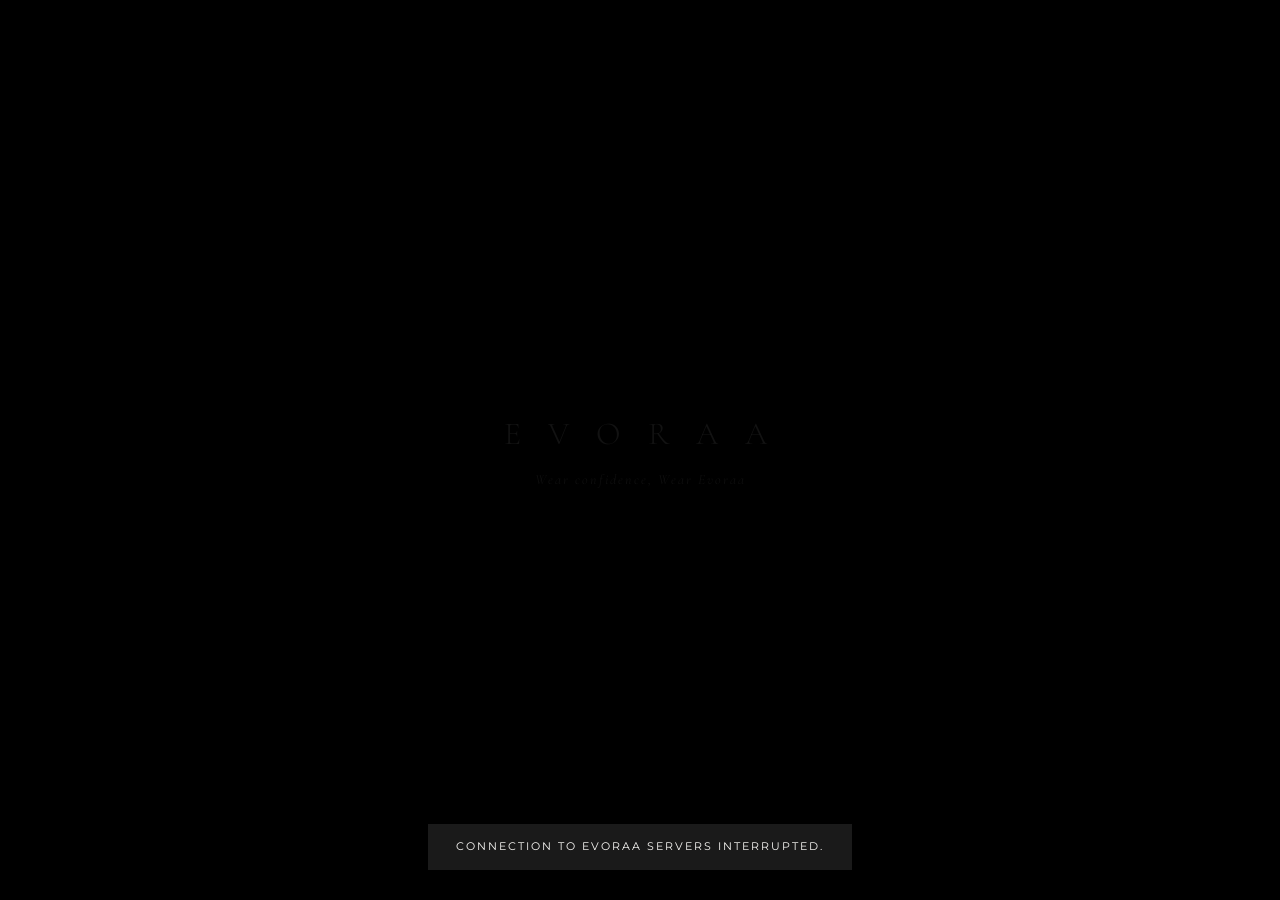
<file: index.html>
<!DOCTYPE html>
<html lang="en">

<head>
    <meta charset="UTF-8">
    <meta name="viewport" content="width=device-width, initial-scale=1.0">
    <meta name="description"
        content="EVORAA CLOTHING - Wear confidence, Wear Evoraa. Premium women's fashion, curated minimalist collections, dresses, skirts, sets, and denim.">
    <title>EVORAA CLOTHING | Wear confidence, Wear Evoraa</title>
    <!-- CSS Stylesheets -->
    <link rel="stylesheet" href="assets/style.css">
    <!-- FontAwesome Icon CDN -->
    <link rel="stylesheet" href="https://cdnjs.cloudflare.com/ajax/libs/font-awesome/6.4.0/css/all.min.css">
    <style>
        /* Cinematic Preloader styling */
        .editorial-preloader {
            position: fixed;
            top: 0;
            left: 0;
            width: 100vw;
            height: 100vh;
            z-index: 99999;
            display: flex;
            align-items: center;
            justify-content: center;
            background-color: #121212;
            color: #FAF9F6;
            font-family: 'Cormorant Garamond', serif;
            overflow: hidden;
            transition: visibility 0.8s;
        }

        @media (prefers-color-scheme: light) {
            .editorial-preloader {
                background-color: #FAF9F6;
                color: #121212;
            }
        }

        .preloader-content {
            text-align: center;
            z-index: 10002;
            opacity: 0;
            transform: translateY(20px);
            transition: opacity 1.2s cubic-bezier(0.25, 0.46, 0.45, 0.94), transform 1.2s cubic-bezier(0.25, 0.46, 0.45, 0.94);
        }

        .preloader-content.fade-in {
            opacity: 1;
            transform: translateY(0);
        }

        .preloader-content.fade-out {
            opacity: 0;
            transform: translateY(-20px);
            transition: opacity 0.6s ease, transform 0.6s ease;
        }

        .preloader-brand {
            font-size: 32px;
            font-weight: 300;
            letter-spacing: 10px;
            text-transform: uppercase;
            margin-bottom: 10px;
        }

        .preloader-slogan {
            font-size: 14px;
            font-style: italic;
            letter-spacing: 2px;
            opacity: 0.8;
        }

        .preloader-split-top,
        .preloader-split-bottom {
            position: absolute;
            left: 0;
            width: 100%;
            height: 50.5%;
            background-color: inherit;
            z-index: 10000;
            transition: transform 0.8s cubic-bezier(0.76, 0, 0.24, 1);
        }

        .preloader-split-top {
            top: 0;
            transform-origin: top;
        }

        .preloader-split-bottom {
            bottom: 0;
            transform-origin: bottom;
        }

        .editorial-preloader.split .preloader-split-top {
            transform: translateY(-100%);
        }

        .editorial-preloader.split .preloader-split-bottom {
            transform: translateY(100%);
        }

        .editorial-preloader.hidden {
            visibility: hidden;
            pointer-events: none;
        }
    </style>
</head>

<body>

    <!-- Cinematic Preloader Entrance -->
    <div id="editorial-preloader" class="editorial-preloader">
        <div class="preloader-content" id="preloader-content">
            <h1 class="preloader-brand">E V O R A A</h1>
            <p class="preloader-slogan">Wear confidence, Wear Evoraa</p>
        </div>
        <div class="preloader-split-top"></div>
        <div class="preloader-split-bottom"></div>
    </div>

    <!-- --- 1. TOP DYNAMIC ANNOUNCEMENT BAR --- -->
    <div class="announcement-bar" id="top-announcement-bar">
        <button class="slider-btn" id="prev-announcement-btn" aria-label="Previous announcement">
            <i class="fa-solid fa-chevron-left"></i>
        </button>
        <div class="announcement-container" id="announcement-slider">
            <!-- Rendered Dynamically via JS -->
            <div class="announcement-text active">WELCOME TO EVORAA CLOTHING</div>
        </div>
        <button class="slider-btn" id="next-announcement-btn" aria-label="Next announcement">
            <i class="fa-solid fa-chevron-right"></i>
        </button>
    </div>

    <!-- --- 2. HEADER NAVIGATION WRAPPER --- -->
    <header class="header-wrapper">
        <div class="container">
            <!-- Main Navbar (3 Columns: Left, Brand Name, Right) -->
            <div class="main-navbar">
                <div class="nav-left">
                    <button class="nav-icon-btn" id="hamburger-menu-btn" aria-label="Menu">
                        <i class="fa-solid fa-bars"></i>
                    </button>
                    <button class="nav-icon-btn" id="search-btn" aria-label="Search">
                        <i class="fa-solid fa-magnifying-glass"></i>
                    </button>
                </div>

                <div class="brand-logo-container">
                    <a href="#" id="brand-logo-link" aria-label="EVORAA Clothing">
                        <h1 class="brand-logo">EVORAA</h1>
                        <span class="brand-logo-sub">CLOTHING</span>
                    </a>
                </div>

                <div class="nav-right">
                    <button class="nav-icon-btn" id="profile-btn" aria-label="Profile">
                        <i class="fa-regular fa-user"></i>
                    </button>
                    <button class="nav-icon-btn" id="cart-btn" aria-label="Cart">
                        <i class="fa-solid fa-bag-shopping"></i>
                        <span class="badge" id="cart-count-badge">0</span>
                    </button>
                </div>
            </div>

            <!-- Secondary Category Page Sub-Navbar Menu -->
            <nav class="category-navbar">
                <div class="category-row">
                    <button class="category-link active" data-category="ALL">ALL</button>
                    <button class="category-link" data-category="DRESSES">DRESSES</button>
                    <button class="category-link" data-category="MAXI DRESSES">MAXI DRESSES</button>
                    <button class="category-link" data-category="PANTS">PANTS</button>
                    <button class="category-link" data-category="SKIRTS">SKIRTS</button>
                    <button class="category-link" data-category="SHIRTS">SHIRTS</button>
                    <button class="category-link" data-category="TOPS">TOPS</button>
                    <button class="category-link" data-category="SETS">SETS</button>
                    <button class="category-link" data-category="DENIM">DENIM</button>
                </div>
            </nav>
        </div>
    </header>

    <!-- --- 3. FLOATING MULTI-THEME TOGGLE BUTTON --- -->
    <button class="theme-toggle-floating" id="theme-toggle-btn" aria-label="Toggle theme">
        <i class="fa-solid fa-moon" id="theme-icon"></i>
    </button>

    <!-- --- 4. MAIN DYNAMIC VIEWS CONTAINER --- -->
    <main>
        <!-- A. STOREFRONT VIEW (Home Catalog & Hero) -->
        <section id="storefront-view" class="view-active">
            <!-- Elegant Slogan Hero Banner -->
            <section id="hero-carousel-section" class="hero-section">
                <div class="hero-overlay"></div>
                <div class="hero-content">
                    <p class="hero-slogan">"Wear confidence, Wear Evoraa"</p>
                    <h2 class="hero-title">CURATED MINIMALISM</h2>
                    <button class="hero-btn" id="hero-cta-btn">EXPLORE THE DROP</button>
                </div>
                <!-- Carousel images will be injected here -->
                <div class="hero-carousel" id="hero-carousel"></div>
            </section>

            <!-- Dynamic Product Grid Section -->
            <div class="storefront-section">
                <div class="container">
                    <div class="storefront-header">
                        <h3 class="storefront-title" id="active-collection-title">CURATED CATALOGUE</h3>
                        <div class="storefront-line"></div>
                    </div>

                    <!-- Search / Category Filters Active State Indicator -->
                    <div class="filter-status-bar view-hidden" id="filter-status-container">
                        <div>
                            Showing results for: <span id="filter-status-text" style="font-weight: 600;">Category</span>
                        </div>
                        <button class="clear-filter-btn" id="clear-all-filters-btn">
                            Clear Filter <i class="fa-solid fa-xmark" style="font-size: 10px;"></i>
                        </button>
                    </div>

                    <!-- Product Grid (Dynamic Items) -->
                    <div class="product-grid" id="main-product-grid">
                        <!-- Filled dynamically by JavaScript -->
                    </div>
                </div>
            </div>
        </section>

        <!-- B. CHECKOUT VIEW -->
        <section id="checkout-view" class="checkout-view" style="display: none;">
            <div class="container">
                <div class="checkout-grid">
                    <!-- Left: Shipping and Payment Form -->
                    <div class="checkout-details-form">
                        <h2 class="checkout-title">Secure Checkout</h2>

                        <!-- Guest Contact Information -->
                        <div class="checkout-section-title">Contact Information</div>
                        <div class="form-group">
                            <label for="checkout-email">Email Address</label>
                            <input type="email" id="checkout-email" class="input-premium" placeholder="name@example.com"
                                required>
                        </div>
                        <div class="form-group">
                            <label for="checkout-phone">Phone Number</label>
                            <input type="tel" id="checkout-phone" class="input-premium"
                                placeholder="e.g. +94 77 123 4567" required>
                        </div>

                        <!-- Delivery Details -->
                        <div class="checkout-section-title" style="margin-top: 30px;">Shipping Details</div>
                        <div class="form-group">
                            <label for="checkout-name">Full Name</label>
                            <input type="text" id="checkout-name" class="input-premium"
                                placeholder="Enter your full name" required>
                        </div>
                        <div class="form-group">
                            <label for="checkout-address">Delivery Address</label>
                            <input type="text" id="checkout-address" class="input-premium"
                                placeholder="Street Address, Apartment, Suite" required>
                        </div>
                        <div class="form-grid-row" style="display: grid; grid-template-columns: 1fr 1fr; gap: 20px;">
                            <div class="form-group">
                                <label for="checkout-city">City</label>
                                <input type="text" id="checkout-city" class="input-premium"
                                    placeholder="Colombo, Kandy etc." required>
                            </div>
                            <div class="form-group">
                                <label for="checkout-zip">Postal/Zip Code</label>
                                <input type="text" id="checkout-zip" class="input-premium" placeholder="10100">
                            </div>
                        </div>

                        <!-- Shipping Method Selection -->
                        <div class="checkout-section-title" style="margin-top: 30px;">Shipping Method (Sri Lanka
                            Islandwide)</div>
                        <div class="shipping-method-box active" id="ship-standard-btn" data-rate="350">
                            <div class="shipping-method-header"
                                style="display: flex; justify-content: space-between; font-weight: 600; margin-bottom: 5px;">
                                <span>Standard Delivery</span>
                                <span>350 LKR</span>
                            </div>
                            <div class="shipping-method-desc" style="font-size: 11px; color: var(--color-text-muted);">
                                Islandwide deliveries within 2-4 business days. (Free for orders over 15,000 LKR)</div>
                        </div>
                        <div class="shipping-method-box" id="ship-express-btn" data-rate="700"
                            style="margin-top: 15px;">
                            <div class="shipping-method-header"
                                style="display: flex; justify-content: space-between; font-weight: 600; margin-bottom: 5px;">
                                <span>Express Overnight</span>
                                <span>700 LKR</span>
                            </div>
                            <div class="shipping-method-desc" style="font-size: 11px; color: var(--color-text-muted);">
                                Priority shipping. Delivered next day. (Free for orders over 15,000 LKR)</div>
                        </div>

                        <!-- Payment Method Selection -->
                        <div class="checkout-section-title" style="margin-top: 30px;">Payment Method</div>
                        <div class="payment-method-box active" id="pay-cod-btn" data-method="COD">
                            <div class="payment-method-header" style="font-weight: 600; margin-bottom: 5px;">
                                <span>Cash on Delivery (COD)</span>
                            </div>
                            <div class="payment-method-desc" style="font-size: 11px; color: var(--color-text-muted);">
                                Pay with cash upon delivery of your garments.</div>
                        </div>
                        <div class="payment-method-box" id="pay-transfer-btn" data-method="Bank Transfer"
                            style="margin-top: 15px;">
                            <div class="payment-method-header" style="font-weight: 600; margin-bottom: 5px;">
                                <span>Bank Transfer / Deposit</span>
                            </div>
                            <div class="payment-method-desc" style="font-size: 11px; color: var(--color-text-muted);">
                                Transfer to our bank account. You can track your order and upload the receipt slip.
                            </div>
                        </div>

                        <!-- Bank Details Panel -->
                        <div class="bank-info-panel" id="bank-details-panel"
                            style="display: none; background-color: var(--color-surface); border: 1px solid var(--color-border); padding: 20px; margin-top: 15px;">
                            <div class="bank-detail-row"
                                style="display: flex; justify-content: space-between; font-size: 12px; margin-bottom: 8px;">
                                <span><strong>Bank:</strong> HNB Bank PLC</span>
                                <span><strong>Account Name:</strong> EVORAA CLOTHING</span>
                            </div>
                            <div class="bank-detail-row"
                                style="display: flex; justify-content: space-between; font-size: 12px;">
                                <span><strong>Account No:</strong> 0920194857391</span>
                                <span><strong>Branch:</strong> Colombo Head Office</span>
                            </div>
                        </div>

                        <!-- Place Order Button -->
                        <button class="btn-premium" id="complete-checkout-btn" style="margin-top: 35px; width: 100%;">
                            PLACE ORDER
                        </button>
                    </div>

                    <!-- Right: Sticky Summary Box -->
                    <div class="checkout-summary-container">
                        <div class="order-summary-box"
                            style="background-color: var(--color-surface); border: 1px solid var(--color-border); padding: 30px; position: sticky; top: 100px;">
                            <h3 class="checkout-section-title" style="margin-bottom: 25px;">Order Summary</h3>

                            <!-- Summary Item Rows (Dynamic list) -->
                            <div id="checkout-summary-items-list" style="margin-bottom: 20px;">
                                <!-- Filled by JS -->
                            </div>

                            <!-- Calculations breakdown -->
                            <div class="checkout-summary-item"
                                style="display: flex; justify-content: space-between; font-size: 13px; margin-bottom: 12px;">
                                <span>Subtotal</span>
                                <span id="checkout-calc-subtotal">0 LKR</span>
                            </div>
                            <div class="checkout-summary-item"
                                style="display: flex; justify-content: space-between; font-size: 13px; margin-bottom: 12px;">
                                <span>Shipping & Delivery</span>
                                <span id="checkout-calc-shipping">350 LKR</span>
                            </div>
                            <div class="checkout-summary-item total"
                                style="display: flex; justify-content: space-between; font-size: 16px; font-weight: 600; border-top: 1px solid var(--color-border); padding-top: 15px; margin-top: 15px;">
                                <span>Total</span>
                                <span id="checkout-calc-total" style="color: hsl(var(--hsl-accent-dark));">0 LKR</span>
                            </div>
                        </div>
                    </div>
                </div>
            </div>
        </section>

        <!-- B2. CHECKOUT SUCCESS VIEW -->
        <section id="checkout-success-view" class="checkout-success-section" style="display: none; padding: 80px 0;">
            <div class="container" style="max-width: 600px; text-align: center;">
                <i class="fa-regular fa-circle-check"
                    style="font-size: 50px; color: hsl(var(--hsl-accent)); margin-bottom: 20px;"></i>
                <h2 class="storefront-title" style="font-size: 32px; margin-bottom: 15px;">Thank You for Your Order</h2>
                <p style="font-size: 14px; color: hsl(var(--hsl-text-secondary)); margin-bottom: 30px;">
                    We have successfully registered your luxury garment selection. An order tracking hash has been
                    generated for you.
                </p>
                <div
                    style="background-color: var(--color-surface); border: 1px solid var(--color-border); padding: 25px; margin-bottom: 30px;">
                    <div
                        style="font-size: 11px; text-transform: uppercase; letter-spacing: 2px; color: hsl(var(--hsl-text-secondary)); margin-bottom: 8px;">
                        Order Reference Hash</div>
                    <div id="success-order-hash"
                        style="font-family: monospace; font-size: 16px; font-weight: bold; color: hsl(var(--hsl-accent-dark)); letter-spacing: 1px;">
                        -</div>
                </div>

                <div id="success-transfer-instructions"
                    style="display: none; background-color: var(--color-surface); border: 1px solid var(--color-border); padding: 25px; margin-bottom: 30px; text-align: left;">
                    <h3
                        style="font-family: var(--font-serif-lux); font-size: 18px; margin-bottom: 15px; text-transform: uppercase; letter-spacing: 1px;">
                        Bank Deposit Instructions</h3>
                    <p
                        style="font-size: 12px; line-height: 1.6; margin-bottom: 15px; color: hsl(var(--hsl-text-secondary));">
                        Please deposit/transfer the total amount to the account below, quoting your order hash
                        reference. Once complete, upload your slip below or via the Order Tracker.
                    </p>
                    <div style="font-size: 12px; line-height: 1.8; margin-bottom: 15px;">
                        <div><strong>Bank:</strong> HNB Bank PLC</div>
                        <div><strong>Account Name:</strong> EVORAA CLOTHING</div>
                        <div><strong>Account No:</strong> 0920194857391</div>
                    </div>

                    <!-- Directly upload slip here -->
                    <div
                        style="border: 1px dashed hsl(var(--hsl-accent)); padding: 20px; text-align: center; cursor: pointer; position: relative;">
                        <i class="fa-solid fa-cloud-arrow-up"
                            style="font-size: 20px; margin-bottom: 8px; color: hsl(var(--hsl-accent));"></i>
                        <div style="font-size: 12px; font-weight: 500;">Upload Transfer Receipt Slip</div>
                        <input type="file" id="success-receipt-upload"
                            style="position: absolute; top:0; left:0; width:100%; height:100%; opacity:0; cursor:pointer;"
                            accept="image/*,application/pdf">
                        <div id="success-receipt-filename"
                            style="font-size: 11px; margin-top: 5px; color: hsl(var(--hsl-accent-dark)); font-weight: 600;">
                        </div>
                    </div>
                    <button class="btn-premium" id="success-submit-receipt-btn"
                        style="margin-top: 15px; font-size: 10px; padding: 10px 0;">SUBMIT RECEIPT</button>
                    <div id="success-receipt-msg"
                        style="margin-top: 10px; font-size: 12px; font-weight: 600; text-align: center;"></div>
                </div>

                <button class="btn-premium" id="success-home-btn" style="width: 100%;">CONTINUE SHOPPING</button>
            </div>
        </section>

        <!-- C. CONTACT PAGE -->
        <section id="contact-view" class="contact-section" style="display: none; padding: 60px 0;">
            <div class="container">
                <div
                    style="max-width: 900px; margin: 0 auto; background-color: var(--color-surface); border: 1px solid var(--color-border); padding: 40px;">
                    <div class="contact-grid"
                        style="display: grid; grid-template-columns: repeat(auto-fit, minmax(280px, 1fr)); gap: 40px;">
                        <div class="contact-info-box">
                            <h2 class="storefront-title" style="text-align: left; margin-bottom: 20px;">Get In Touch
                            </h2>
                            <div class="contact-info-detail" style="margin-bottom: 20px;">
                                <p style="font-weight: 600; margin-bottom: 5px; color: hsl(var(--hsl-text-primary));">
                                    EMAIL INQUIRIES</p>
                                <p>contact@evoraa.lk</p>
                            </div>
                            <div class="contact-info-detail" style="margin-bottom: 20px;">
                                <p style="font-weight: 600; margin-bottom: 5px; color: hsl(var(--hsl-text-primary));">
                                    CUSTOMER SERVICE HOURS</p>
                                <p>Monday to Saturday: 9:00 AM - 6:00 PM (IST)</p>
                            </div>
                            <div class="contact-info-detail">
                                <p style="font-weight: 600; margin-bottom: 5px; color: hsl(var(--hsl-text-primary));">
                                    LOCATION</p>
                                <p>Jeyawardenapura Kotte, Colombo</p>
                            </div>
                        </div>

                        <form id="contact-form" class="discount-form" style="margin: 0;">
                            <h3
                                style="font-family: var(--font-serif-lux); font-size: 20px; margin-bottom: 20px; text-transform: uppercase;">
                                Send a Message</h3>
                            <div class="form-group" style="margin-bottom: 15px;">
                                <label for="contact-name"
                                    style="display: block; font-size: 11px; margin-bottom: 6px; color: var(--color-text-muted);">Name</label>
                                <input type="text" id="contact-name" class="input-premium" required>
                            </div>
                            <div class="form-group" style="margin-bottom: 15px;">
                                <label for="contact-email"
                                    style="display: block; font-size: 11px; margin-bottom: 6px; color: var(--color-text-muted);">Email
                                    Address</label>
                                <input type="email" id="contact-email" class="input-premium" required>
                            </div>
                            <div class="form-group" style="margin-bottom: 20px;">
                                <label for="contact-message"
                                    style="display: block; font-size: 11px; margin-bottom: 6px; color: var(--color-text-muted);">Your
                                    Message</label>
                                <textarea id="contact-message" class="input-premium" rows="5"
                                    placeholder="How can we assist you?" style="resize: none;" required></textarea>
                            </div>
                            <button class="btn-premium" type="submit">SUBMIT ENQUIRY</button>
                        </form>
                    </div>
                </div>
            </div>
        </section>

        <!-- E. ACCOUNT DASHBOARD -->
        <section id="account-view" style="display: none; padding: 60px 0; min-height: 60vh;">
            <div class="container" id="account-view-inner">
                <!-- Rendered dynamically by renderAccountDashboard() -->
            </div>
        </section>

        <!-- D. POLICY PAGE -->
        <section id="policy-view" class="policy-section" style="display: none; padding: 60px 0;">
            <div class="container">
                <div class="policy-card-box"
                    style="background-color: var(--color-surface); border: 1px solid var(--color-border); padding: 40px; max-width: 900px; margin: 0 auto;">
                    <h2 class="storefront-title" style="margin-bottom: 35px; text-align: center;">Returns & Exchanges
                    </h2>

                    <div class="policy-block" style="margin-bottom: 25px;">
                        <h3 class="policy-subtitle"
                            style="font-family: var(--font-serif-lux); font-size: 18px; margin-bottom: 10px;">1. Our
                            Philosophy</h3>
                        <p class="policy-text"
                            style="font-size: 13px; color: hsl(var(--hsl-text-secondary)); line-height: 1.7;">
                            At EVORAA CLOTHING, we strive for visual excellence and premium comfort. If a garment does
                            not meet your expectations in sizing or visual feel, we are happy to facilitate an exchange
                            or refund under the guidelines below.
                        </p>
                    </div>

                    <div class="policy-block" style="margin-bottom: 25px;">
                        <h3 class="policy-subtitle"
                            style="font-family: var(--font-serif-lux); font-size: 18px; margin-bottom: 10px;">2. Time
                            Frame for Returns</h3>
                        <p class="policy-text"
                            style="font-size: 13px; color: hsl(var(--hsl-text-secondary)); line-height: 1.7;">
                            Item returns and exchanges must be requested within **7 calendar days** of the delivery
                            date. Items received beyond this window are eligible for store credit at the discretion of
                            management.
                        </p>
                    </div>

                    <div class="policy-block" style="margin-bottom: 25px;">
                        <h3 class="policy-subtitle"
                            style="font-family: var(--font-serif-lux); font-size: 18px; margin-bottom: 10px;">3.
                            Eligible Garment Condition</h3>
                        <p class="policy-text"
                            style="font-size: 13px; color: hsl(var(--hsl-text-secondary)); line-height: 1.7;">
                            All returned items must be unworn, unwashed, unaltered, and completely free of cosmetic
                            marks, perfumes, or deodorants. Items must retain their original tags, label seals, and
                            designer packaging.
                        </p>
                    </div>

                    <div class="policy-block">
                        <h3 class="policy-subtitle"
                            style="font-family: var(--font-serif-lux); font-size: 18px; margin-bottom: 10px;">4. Process
                            for Exchange</h3>
                        <p class="policy-text"
                            style="font-size: 13px; color: hsl(var(--hsl-text-secondary)); line-height: 1.7;">
                            To initiate an exchange, please email our support at **contact@evoraa.lk** with your Order
                            ID and size preference. Courier collection for Colombo orders will be coordinated by our
                            logistics partners. For islandwide orders, customers must ship the item back to our Rosmead
                            Place showroom.
                        </p>
                    </div>
                </div>
            </div>
        </section>
    </main>

    <!-- --- 5. PREMIUM BRAND FOOTER --- -->
    <footer>
        <div class="container">
            <div class="footer-grid">
                <div>
                    <h4 class="footer-title">EVORAA CLOTHING</h4>
                    <p style="font-size: 12px; line-height: 1.8; margin-bottom: 15px;">
                        An elite editorial label crafting modern minimalist garments to wear confidence. Engineered in
                        Sri Lanka for global luxury.
                    </p>
                    <div style="display: flex; gap: 15px;">
                        <a href="https://www.instagram.com/evoraa.clothing?igsh=ZXFlMGwxem55cm8%3D&utm_source=qr" aria-label="Instagram" target="_blank" rel="noopener noreferrer"><i class="fa-brands fa-instagram"></i></a>
                        <a href="#" aria-label="Facebook"><i class="fa-brands fa-facebook-f"></i></a>
                        <a href="https://wa.me/94750561150" aria-label="WhatsApp" target="_blank" rel="noopener noreferrer"><i class="fa-brands fa-whatsapp"></i></a>
                    </div>
                </div>
                <div>
                    <h4 class="footer-title">COLLECTIONS</h4>
                    <ul class="footer-links" id="footer-categories-list">
                        <li><a href="#" class="footer-cat-trigger" data-category="DRESSES">DRESSES</a></li>
                        <li><a href="#" class="footer-cat-trigger" data-category="MAXI DRESSES">MAXI DRESSES</a></li>
                        <li><a href="#" class="footer-cat-trigger" data-category="SETS">SETS & CLASSICS</a></li>
                        <li><a href="#" class="footer-cat-trigger" data-category="DENIM">PREMIUM DENIM</a></li>
                    </ul>
                </div>
                <div>
                    <h4 class="footer-title">SUPPORT</h4>
                    <ul class="footer-links">
                        <li><a href="#" id="footer-link-contact">Contact Us</a></li>
                        <li><a href="#" id="footer-link-policy">Returns & Exchanges</a></li>
                        <li><a href="#">Size Guides</a></li>
                        <li><a href="#">FAQ</a></li>
                    </ul>
                </div>
            </div>
            <div class="footer-bottom">
                <p>&copy; 2026 EVORAA CLOTHING. Curated in Sri Lanka. All Rights Reserved.</p>
            </div>
        </div>
    </footer>

    <!-- --- 5B. DRAWER MODAL: SLIDE-OUT NAVIGATION MENU --- -->
    <div class="menu-overlay" id="hamburger-menu-overlay">
        <div class="menu-drawer">
            <div class="menu-header">
                <h3 class="menu-title">EVORAA</h3>
                <button class="menu-close-btn" id="hamburger-menu-close-btn" aria-label="Close menu">
                    <i class="fa-solid fa-xmark"></i>
                </button>
            </div>
            <nav class="menu-links">
                <a href="#" class="menu-link-item" data-action="home">Home</a>
                <div class="menu-divider"></div>
                <div class="menu-group">
                    <span class="menu-group-title">Shop</span>
                    <div class="menu-group-links">
                        <a href="#" class="menu-link-item sub-link" data-category="ALL">Shop All</a>
                        <a href="#" class="menu-link-item sub-link" data-category="DRESSES">Dresses</a>
                        <a href="#" class="menu-link-item sub-link" data-category="MAXI DRESSES">Maxi Dresses</a>
                        <a href="#" class="menu-link-item sub-link" data-category="SHIRTS">Shirts</a>
                        <a href="#" class="menu-link-item sub-link" data-category="SKIRTS">Skirts</a>
                        <a href="#" class="menu-link-item sub-link" data-category="PANTS">Pants</a>
                        <a href="#" class="menu-link-item sub-link" data-category="TOPS">Tops</a>
                    </div>
                </div>
                <div class="menu-divider"></div>
                <a href="#" class="menu-link-item" data-action="new-arrivals">New Arrivals</a>
            </nav>
        </div>
    </div>

    <!-- --- 6. DRAWER MODAL: SLIDE-OUT SHOPPING CART --- -->
    <div class="cart-overlay" id="shopping-cart-overlay">
        <div class="cart-drawer">
            <div class="cart-header">
                <h3 class="cart-title">SHOPPING BAG</h3>
                <button class="cart-close-btn" id="shopping-cart-close-btn" aria-label="Close cart">
                    <i class="fa-solid fa-xmark"></i>
                </button>
            </div>
            <!-- Cart Items Grid List -->
            <div class="cart-items-container" id="cart-drawer-items-list">
                <!-- Filled dynamically by JS -->
            </div>

            <div class="cart-footer">
                <div class="cart-summary-row">
                    <span class="cart-summary-label">Subtotal</span>
                    <span class="cart-summary-value" id="cart-drawer-subtotal">0 LKR</span>
                </div>
                <button class="btn-premium" id="cart-drawer-checkout-btn" style="width: 100%;">
                    PROCEED TO CHECKOUT
                </button>
            </div>
        </div>
    </div>

    <!-- --- 6C. MODAL: FULL-SCREEN PREMIUM SEARCH OVERLAY --- -->
    <div class="search-overlay" id="search-overlay-modal">
        <div class="search-container">
            <button class="close-search-btn" id="search-close-btn" aria-label="Close search">
                <i class="fa-solid fa-xmark"></i>
            </button>
            <div class="search-input-wrapper">
                <i class="fa-solid fa-magnifying-glass search-input-icon"></i>
                <input type="text" id="search-input-field" class="search-input" placeholder="SEARCH FOR APPAREL..."
                    autocomplete="off">
            </div>
            <div class="search-suggestions">
                <p class="suggestions-title">Trending Searches</p>
                <div class="suggestions-tags">
                    <button class="suggestion-tag" data-tag="Linen">Linen</button>
                    <button class="suggestion-tag" data-tag="Maxi Dress">Maxi Dress</button>
                    <button class="suggestion-tag" data-tag="Denim">Denim</button>
                    <button class="suggestion-tag" data-tag="Knit Set">Knit Set</button>
                </div>
            </div>
        </div>
    </div>

    <!-- --- 7. MODAL: DYNAMIC PRODUCT DETAIL QUICKVIEW --- -->
    <div class="detail-modal" id="product-quickview-modal">
        <div class="detail-card">
            <button class="close-modal-btn" id="quickview-close-btn" aria-label="Close details">
                <i class="fa-solid fa-xmark"></i>
            </button>
            <!-- Left Side: Image Gallery -->
            <div class="detail-gallery">
                <img src="assets/logo.png" class="detail-gallery-main" id="quickview-main-image" alt="Product view">
                <div class="detail-gallery-nav" id="quickview-gallery-nav">
                    <!-- Dots loaded by JS -->
                </div>
            </div>
            <!-- Right Side: Product Details & Controls -->
            <div class="detail-info">
                <span class="detail-category" id="quickview-category">DRESSES</span>
                <h2 class="detail-title" id="quickview-name">Minimal Ribbed Knit Dress</h2>

                <div class="detail-price-box" id="quickview-price-container">
                    <!-- Loaded dynamically -->
                </div>

                <p class="detail-description" id="quickview-desc">
                    Meticulously crafted from high-end ribbed fabric. Fits close to the body, accentuating the waist.
                    Generous side slits for seamless movements.
                </p>

                <!-- Size Selector Box -->
                <div class="size-section-header">
                    <span class="size-title">Select Size</span>
                    <button class="size-guide-trigger" id="quickview-size-guide-link">Size Guide</button>
                </div>
                <div class="size-selector-grid" id="quickview-size-selector">
                    <!-- Filled by JS -->
                </div>

                <!-- Action buttons -->
                <div class="detail-actions">
                    <button class="btn-premium" id="quickview-add-to-cart-btn" style="flex-grow: 1;">
                        ADD TO BAG
                    </button>
                </div>
            </div>
        </div>
    </div>

    <!-- --- 8. MODAL: SIZE GUIDE DETAILS --- -->
    <div class="size-guide-modal" id="size-guide-modal-container">
        <div class="size-guide-card">
            <div style="display: flex; justify-content: space-between; align-items: center; margin-bottom: 25px;">
                <h2 class="size-guide-title" style="margin-bottom: 0;">Size Chart</h2>
                <button class="cart-close-btn" id="size-guide-close-btn">
                    <i class="fa-solid fa-xmark"></i>
                </button>
            </div>
            <table class="size-guide-table" style="width: 100%; border-collapse: collapse; margin-bottom: 20px;">
                <thead>
                    <tr style="border-bottom: 2px solid var(--color-border); text-align: left;">
                        <th style="padding: 10px 0;">Size</th>
                        <th style="padding: 10px 0;">Bust (inches)</th>
                        <th style="padding: 10px 0;">Waist (inches)</th>
                        <th style="padding: 10px 0;">Hips (inches)</th>
                    </tr>
                </thead>
                <tbody>
                    <tr style="border-bottom: 1px solid var(--color-border);">
                        <td style="padding: 12px 0;"><strong>XS</strong></td>
                        <td>31" - 32"</td>
                        <td>24" - 25"</td>
                        <td>34" - 35"</td>
                    </tr>
                    <tr style="border-bottom: 1px solid var(--color-border);">
                        <td style="padding: 12px 0;"><strong>S</strong></td>
                        <td>33" - 34"</td>
                        <td>26" - 27"</td>
                        <td>36" - 37"</td>
                    </tr>
                    <tr style="border-bottom: 1px solid var(--color-border);">
                        <td style="padding: 12px 0;"><strong>M</strong></td>
                        <td>35" - 36"</td>
                        <td>28" - 29"</td>
                        <td>38" - 39"</td>
                    </tr>
                    <tr style="border-bottom: 1px solid var(--color-border);">
                        <td style="padding: 12px 0;"><strong>L</strong></td>
                        <td>37" - 38"</td>
                        <td>30" - 31"</td>
                        <td>40" - 41"</td>
                    </tr>
                    <tr style="border-bottom: none;">
                        <td style="padding: 12px 0;"><strong>XL</strong></td>
                        <td>39" - 40"</td>
                        <td>32" - 33"</td>
                        <td>42" - 43"</td>
                    </tr>
                </tbody>
            </table>
            <p class="size-guide-note" style="font-size: 11px; color: var(--color-text-muted);">
                * Note: Garments are made from stretch fabrics and premium custom blends. Sizing conforms to standard
                international size guides.
            </p>
        </div>
    </div>

    <!-- --- 9. MODAL: USER ACCOUNT / ORDER TRACKING PANEL --- -->
    <!-- MODAL: ACCOUNT PORTAL (LOGIN / REGISTER) -->
    <div class="profile-modal" id="profile-modal-container">
        <div class="profile-card"
            style="background-color: var(--color-surface); border: 1px solid var(--color-border); padding: 40px; max-width: 500px; width: 90%; margin: 0 auto; position: relative;">
            <button class="close-modal-btn" id="profile-close-btn">
                <i class="fa-solid fa-xmark"></i>
            </button>
            <h2
                style="font-family: var(--font-serif-lux); font-size: 24px; text-transform: uppercase; margin-bottom: 25px; letter-spacing: 1px; text-align: center;">
                Account Portal</h2>
            <div class="tab-switcher" style="display: flex; justify-content: center; margin-bottom: 20px;">
                <button class="tab-btn active" data-tab="login" style="margin-right: 10px;">Login</button>
                <button class="tab-btn" data-tab="register">Register</button>
            </div>
            <!-- Login Form -->
            <form id="login-form" class="auth-form" style="display: block;">
                <div class="form-group" style="margin-bottom: 15px;">
                    <label for="login-email"
                        style="display: block; font-size: 12px; margin-bottom: 6px; color: var(--color-text-muted);">Email</label>
                    <input type="email" id="login-email" class="input-premium" required placeholder="you@example.com"
                        style="font-family: var(--font-sans);">
                </div>
                <div class="form-group" style="margin-bottom: 15px;">
                    <label for="login-password"
                        style="display: block; font-size: 12px; margin-bottom: 6px; color: var(--color-text-muted);">Password</label>
                    <input type="password" id="login-password" class="input-premium" required placeholder="••••••••"
                        style="font-family: var(--font-sans);">
                </div>
                <button class="btn-premium" type="submit">Log In</button>
                <div id="login-error-msg"
                    style="margin-top: 10px; color: var(--color-error); font-size: 12px; display:none;"></div>
            </form>
            <!-- Register Form -->
            <form id="register-form" class="auth-form" style="display: none;">
                <div class="form-group" style="margin-bottom: 15px;">
                    <label for="register-name"
                        style="display: block; font-size: 12px; margin-bottom: 6px; color: var(--color-text-muted);">Full
                        Name</label>
                    <input type="text" id="register-name" class="input-premium" required placeholder="John Doe"
                        style="font-family: var(--font-sans);">
                </div>
                <div class="form-group" style="margin-bottom: 15px;">
                    <label for="register-email"
                        style="display: block; font-size: 12px; margin-bottom: 6px; color: var(--color-text-muted);">Email</label>
                    <input type="email" id="register-email" class="input-premium" required placeholder="you@example.com"
                        style="font-family: var(--font-sans);">
                </div>
                <div class="form-group" style="margin-bottom: 15px;">
                    <label for="register-password"
                        style="display: block; font-size: 12px; margin-bottom: 6px; color: var(--color-text-muted);">Password</label>
                    <input type="password" id="register-password" class="input-premium" required placeholder="••••••••"
                        style="font-family: var(--font-sans);">
                </div>
                <button class="btn-premium" type="submit">Create Account</button>
                <div id="register-success-msg"
                    style="margin-top: 10px; color: var(--color-success); font-size: 12px; display:none;"></div>
            </form>
        </div>
    </div>

    <!-- --- 10. MODAL: NEW VISITOR DISCOUNT EMAIL POPUP --- -->
    <div class="discount-modal" id="new-visitor-popup">
        <div class="discount-card">
            <button class="close-modal-btn" id="discount-popup-close-btn" aria-label="Dismiss offer">
                <i class="fa-solid fa-xmark"></i>
            </button>
            <div class="discount-subtitle">EXCLUSIVE INVITATION</div>
            <h2 class="discount-title">Receive 10% Off Your Initial Order</h2>
            <p class="discount-desc">
                Subscribe to the EVORAA drops mailing list to unlock an immediate 10% discount coupon code and early
                access previews to weekly garments release.
            </p>

            <!-- Signup form view -->
            <form id="visitor-discount-form" class="discount-form">
                <div class="form-group">
                    <label for="visitor-email-input">Your Email Address</label>
                    <input type="email" id="visitor-email-input" class="input-premium" placeholder="name@domain.com"
                        required>
                </div>
                <button class="btn-premium" type="submit">UNWRAP EXCLUSIVE OFFER</button>
            </form>

            <!-- Success Coupon view -->
            <div class="discount-success-view" id="visitor-discount-success-view">
                <i class="fa-regular fa-circle-check success-icon"></i>
                <h3 class="discount-title" style="font-size: 22px; margin-bottom: 5px;">Verification Complete!</h3>
                <p class="discount-desc">Your coupon code has been generated. We've also simulated a confirmation
                    welcome letter in your email inbox.</p>
                <div class="coupon-box" id="discount-coupon-code-text">WELCOME10</div>
                <button class="btn-premium" id="discount-apply-shop-btn" style="width: 100%;">APPLY & SHOP NOW</button>
            </div>
        </div>
    </div>

    <!-- Core Script -->
    <script src="assets/app.js"></script>

    <!-- Live Chat Widget (Tawk.to) -->
    <!--
        SETUP INSTRUCTIONS:
        1. Go to https://www.tawk.to and create a free account
        2. Create a new property for your website
        3. Copy your unique Tawk.to Property ID and Widget ID
        4. Replace 'YOUR_PROPERTY_ID' and 'YOUR_WIDGET_ID' below with your actual IDs
        Example: tawk.to/YOUR_PROPERTY_ID/YOUR_WIDGET_ID
    -->
    <script type="text/javascript">
        var Tawk_API=Tawk_API||{}, Tawk_LoadStart=new Date();
        (function(){
            // ⚠️  Replace the URL below with your Tawk.to embed URL after signing up
            // Example: https://embed.tawk.to/abc123def/1abcdefgh
            var s1=document.createElement("script"),s0=document.getElementsByTagName("script")[0];
            s1.async=true;
            s1.src='https://embed.tawk.to/YOUR_PROPERTY_ID/YOUR_WIDGET_ID';
            s1.charset='UTF-8';
            s1.setAttribute('crossorigin','*');
            s0.parentNode.insertBefore(s1,s0);
        })();

        // Style the chat button to match Evoraa's luxury aesthetic
        Tawk_API.onLoad = function() {
            Tawk_API.setAttributes({
                'name': 'EVORAA Customer Support'
            }, function(error){});
        };
    </script>
</body>

</html>
</file>
<file: assets/style.css>
/* EVORAA CLOTHING - Premium Minimalist Stylesheet */
@import url('https://fonts.googleapis.com/css2?family=Cinzel:wght@400;700&family=Cormorant+Garamond:ital,wght@0,300;0,400;0,500;0,600;1,300;1,400&family=Inter:wght@200;300;400;500;600&family=Montserrat:wght@200;300;400;500;600&family=Playfair+Display:ital,wght@0,400;0,500;0,600;1,400&display=swap');

/* --- 1. DESIGN TOKENS & SYSTEM VARIABLES --- */
:root {
    /* Fonts */
    --font-serif-lux: 'Cinzel', 'Cormorant Garamond', serif;
    /* Haute couture serif */
    --font-serif-sub: 'Cormorant Garamond', serif;
    --font-sans-ui: 'Inter', sans-serif;
    --font-sans-alt: 'Montserrat', sans-serif;

    /* Transition speeds */
    --transition-fast: 0.25s cubic-bezier(0.25, 0.46, 0.45, 0.94);
    --transition-smooth: 0.4s cubic-bezier(0.16, 1, 0.3, 1);
    --transition-slow: 0.8s cubic-bezier(0.16, 1, 0.3, 1);

    /* Light Theme (Champagne Cream, Ivory & Luxury Brass Gold) */
    --hsl-bg-primary: 34, 40%, 98%;
    /* Soft champagne cream #FAF9F6 */
    --hsl-bg-secondary: 0, 0%, 100%;
    /* White */
    --hsl-bg-tertiary: 34, 18%, 94%;
    /* Warm Ivory */
    --hsl-text-primary: 0, 0%, 10%;
    /* Matte Black #1A1A1A */
    --hsl-text-secondary: 0, 0%, 46%;
    /* Soft Grey */
    --hsl-accent: 36, 33%, 52%;
    /* Luxury Gold #C5A880 */
    --hsl-accent-dark: 36, 33%, 40%;
    /* Deeper Gold */
    --hsl-border: 34, 10%, 90%;
    /* Champagne Border divider */
    --shadow-premium: 0 15px 50px rgba(0, 0, 0, 0.04), 0 1px 4px rgba(0, 0, 0, 0.01);
    --shadow-hover: 0 30px 60px rgba(197, 168, 128, 0.08), 0 12px 30px rgba(0, 0, 0, 0.04);
    --glass-bg: rgba(255, 255, 255, 0.82);
    --glass-border: rgba(197, 168, 128, 0.12);
}

/* Dark Theme Tokens */
[data-theme="dark"] {
    --hsl-bg-primary: 0, 0%, 6%;
    /* Charcoal Black */
    --hsl-bg-secondary: 0, 0%, 9%;
    /* Matte Black */
    --hsl-bg-tertiary: 0, 0%, 13%;
    /* Charcoal Slate */
    --hsl-text-primary: 0, 0%, 92%;
    /* Lily White */
    --hsl-text-secondary: 0, 0%, 65%;
    /* Dim Grey */
    --hsl-accent: 36, 25%, 60%;
    /* Luxury Gold Muted */
    --hsl-accent-dark: 36, 25%, 48%;
    /* Deeper gold */
    --hsl-border: 0, 0%, 15%;
    /* Slate divider borders */
    --shadow-premium: 0 15px 50px rgba(0, 0, 0, 0.4), 0 1px 6px rgba(0, 0, 0, 0.3);
    --shadow-hover: 0 35px 70px rgba(0, 0, 0, 0.5), 0 15px 40px rgba(0, 0, 0, 0.35);
    --glass-bg: rgba(15, 15, 15, 0.82);
    --glass-border: rgba(255, 255, 255, 0.05);
}

/* Base resets & structural defaults */
* {
    margin: 0;
    padding: 0;
    box-sizing: border-box;
}

body {
    background-color: hsl(var(--hsl-bg-primary));
    color: hsl(var(--hsl-text-primary));
    font-family: var(--font-sans-ui);
    line-height: 1.6;
    overflow-x: hidden;
    transition: background-color var(--transition-smooth), color var(--transition-smooth);
}

a {
    color: inherit;
    text-decoration: none;
    transition: color var(--transition-fast);
}

button,
input,
textarea,
select {
    font-family: inherit;
    color: inherit;
    background: none;
    border: none;
    outline: none;
}

button {
    cursor: pointer;
}

img {
    max-width: 100%;
    height: auto;
    display: block;
}

/* --- 2. LAYOUT UTILITIES --- */
.container {
    width: 100%;
    max-width: 1400px;
    margin: 0 auto;
    padding: 0 40px;
}

@media (max-width: 768px) {
    .container {
        padding: 0 20px;
    }
}

/* --- 3. ANNOUNCEMENT BAR --- */
.announcement-bar {
    background-color: #1A1A1A;
    color: #FAF9F6;
    font-family: var(--font-sans-alt);
    font-size: 10px;
    letter-spacing: 2px;
    text-transform: uppercase;
    height: 38px;
    display: flex;
    align-items: center;
    justify-content: space-between;
    padding: 0 20px;
    position: relative;
    z-index: 100;
    overflow: hidden;
    border-bottom: 1px solid rgba(255, 255, 255, 0.05);
}

.announcement-bar .slider-btn {
    color: rgba(255, 255, 255, 0.7);
    padding: 5px 10px;
    font-size: 14px;
    transition: color var(--transition-fast);
    z-index: 2;
}

.announcement-bar .slider-btn:hover {
    color: #FFFFFF;
}

.announcement-container {
    flex-grow: 1;
    position: relative;
    height: 100%;
    display: flex;
    align-items: center;
    justify-content: center;
}

.announcement-text {
    position: absolute;
    opacity: 0;
    transform: translateY(10px);
    transition: opacity 0.5s ease, transform 0.5s ease;
    text-align: center;
    width: 100%;
    font-weight: 400;
}

.announcement-text.active {
    opacity: 1;
    transform: translateY(0);
}

/* --- 4. NAVIGATION BAR --- */
.header-wrapper {
    background-color: hsl(var(--hsl-bg-secondary));
    position: sticky;
    top: 0;
    z-index: 99;
    box-shadow: 0 2px 10px rgba(0, 0, 0, 0.01);
    border-bottom: 1px solid hsl(var(--hsl-border));
}

.main-navbar {
    height: 75px;
    display: grid;
    grid-template-columns: 1fr 2fr 1fr;
    align-items: center;
    border-bottom: 1px solid hsl(var(--hsl-border));
}

.main-navbar .nav-left,
.main-navbar .nav-right {
    display: flex;
    gap: 20px;
    align-items: center;
}

.main-navbar .nav-right {
    justify-content: flex-end;
}

.main-navbar .nav-left {
    justify-content: flex-start;
}

.nav-icon-btn {
    color: hsl(var(--hsl-text-primary));
    font-size: 18px;
    padding: 8px;
    border-radius: 50%;
    transition: background-color var(--transition-fast), transform var(--transition-fast);
    display: flex;
    align-items: center;
    justify-content: center;
    position: relative;
}

.nav-icon-btn:hover {
    background-color: hsl(var(--hsl-bg-tertiary));
    transform: translateY(-1px);
}

.nav-icon-btn .badge {
    position: absolute;
    top: 0;
    right: 0;
    background-color: hsl(var(--hsl-accent));
    color: #FFFFFF;
    font-size: 9px;
    width: 16px;
    height: 16px;
    border-radius: 50%;
    display: flex;
    align-items: center;
    justify-content: center;
    font-weight: 600;
}

/* Centered Brand Name */
.brand-logo-container {
    text-align: center;
    display: flex;
    flex-direction: column;
    align-items: center;
    justify-content: center;
}

.brand-logo {
    font-family: var(--font-serif-lux);
    font-size: 40px;
    font-weight: 700;
    letter-spacing: 8px;
    text-transform: uppercase;
    color: hsl(var(--hsl-text-primary));
    line-height: 1.05;
    margin: 0;
}

.brand-logo-sub {
    font-family: var(--font-sans-alt);
    font-size: 10px;
    letter-spacing: 6px;
    text-transform: uppercase;
    color: hsl(var(--hsl-text-secondary));
    margin-top: 4px;
    display: block;
}

@media (max-width: 768px) {
    .brand-logo {
        font-size: 28px;
        letter-spacing: 5px;
    }

    .brand-logo-sub {
        font-size: 9px;
        letter-spacing: 4px;
    }
}

/* Secondary Category Menu */
.category-navbar {
    padding: 15px 0;
    background-color: hsl(var(--hsl-bg-secondary));
    display: flex;
    flex-direction: column;
    gap: 12px;
    align-items: center;
    border-bottom: 1px solid hsl(var(--hsl-border));
}

.category-row {
    display: flex;
    flex-wrap: wrap;
    gap: 25px;
    justify-content: center;
    align-items: center;
}

.category-link {
    font-family: var(--font-sans-alt);
    font-size: 11px;
    font-weight: 500;
    letter-spacing: 2.2px;
    text-transform: uppercase;
    color: hsl(var(--hsl-text-secondary));
    padding: 4px 8px;
    position: relative;
    transition: color var(--transition-fast);
}

.category-link::after {
    content: '';
    position: absolute;
    width: 0;
    height: 1px;
    bottom: 0;
    left: 50%;
    background-color: hsl(var(--hsl-accent));
    transition: width var(--transition-smooth), left var(--transition-smooth);
}

.category-link:hover,
.category-link.active {
    color: hsl(var(--hsl-text-primary));
}

.category-link:hover::after,
.category-link.active::after {
    width: 100%;
    left: 0;
}

/* --- 5. THEME TOGGLE BUTTON --- */
.theme-toggle-floating {
    position: fixed;
    bottom: 30px;
    right: 30px;
    z-index: 98;
    background-color: hsl(var(--hsl-bg-secondary));
    color: hsl(var(--hsl-text-primary));
    border: 1px solid hsl(var(--hsl-border));
    width: 50px;
    height: 50px;
    border-radius: 50%;
    display: flex;
    align-items: center;
    justify-content: center;
    box-shadow: 0 4px 20px rgba(0, 0, 0, 0.08);
    transition: transform var(--transition-fast), background-color var(--transition-smooth), border-color var(--transition-smooth);
}

.theme-toggle-floating:hover {
    transform: scale(1.08) rotate(15deg);
    background-color: hsl(var(--hsl-bg-tertiary));
}

/* --- 6. HERO SECTION --- */
.hero-section {
    position: relative;
    height: 70vh;
    background-color: #F5F3EC;
    background-size: cover;
    background-position: center;
    display: flex;
    align-items: center;
    justify-content: center;
    text-align: center;
    overflow: hidden;
    transition: background var(--transition-slow);
}

.hero-overlay {
    position: absolute;
    top: 0;
    left: 0;
    right: 0;
    bottom: 0;
    background: linear-gradient(180deg, rgba(0, 0, 0, 0.05) 0%, rgba(0, 0, 0, 0.2) 100%);
    z-index: 1;
}

.hero-content {
    position: relative;
    z-index: 2;
    max-width: 800px;
    padding: 0 20px;
    color: #FFFFFF;
}

.hero-slogan {
    font-family: var(--font-serif-sub);
    font-size: 32px;
    font-style: italic;
    font-weight: 300;
    letter-spacing: 2px;
    margin-bottom: 20px;
    opacity: 0;
    transform: translateY(30px);
    animation: fadeUp 1.2s forwards 0.3s;
    text-shadow: 0 2px 10px rgba(0, 0, 0, 0.1);
}

.hero-title {
    font-family: var(--font-serif-lux);
    font-size: 64px;
    font-weight: 400;
    letter-spacing: 12px;
    text-transform: uppercase;
    margin-bottom: 30px;
    opacity: 0;
    transform: translateY(30px);
    animation: fadeUp 1.2s forwards 0.6s;
    text-shadow: 0 2px 15px rgba(0, 0, 0, 0.2);
}

.hero-btn {
    font-family: var(--font-sans-alt);
    font-size: 11px;
    font-weight: 500;
    letter-spacing: 3px;
    text-transform: uppercase;
    background-color: #FFFFFF;
    color: #1A1A1A;
    padding: 15px 40px;
    border-radius: 0;
    transition: background-color var(--transition-fast), color var(--transition-fast), transform var(--transition-fast);
    opacity: 0;
    transform: translateY(30px);
    animation: fadeUp 1.2s forwards 0.9s;
    box-shadow: 0 10px 30px rgba(0, 0, 0, 0.1);
}

.hero-btn:hover {
    background-color: #1A1A1A;
    color: #FFFFFF;
    transform: translateY(-2px);
}

@keyframes fadeUp {
    to {
        opacity: 1;
        transform: translateY(0);
    }
}

@media (max-width: 768px) {
    .hero-section {
        height: 50vh;
    }

    .hero-slogan {
        font-size: 22px;
    }

    .hero-title {
        font-size: 36px;
        letter-spacing: 6px;
    }

    .hero-btn {
        padding: 12px 30px;
    }
}

/* --- 7. NEW USER DISCOUNT POP-UP --- */
.discount-modal {
    position: fixed;
    top: 0;
    left: 0;
    right: 0;
    bottom: 0;
    z-index: 1000;
    background-color: rgba(0, 0, 0, 0.4);
    backdrop-filter: blur(8px);
    display: flex;
    align-items: center;
    justify-content: center;
    opacity: 0;
    pointer-events: none;
    transition: opacity 0.5s ease;
}

.discount-modal.active {
    opacity: 1;
    pointer-events: all;
}

.discount-card {
    background-color: hsl(var(--hsl-bg-secondary));
    width: 90%;
    max-width: 550px;
    border: 1px solid hsl(var(--hsl-border));
    position: relative;
    padding: 50px 40px;
    text-align: center;
    box-shadow: var(--shadow-hover);
    transform: translateY(30px) scale(0.95);
    transition: transform var(--transition-smooth);
}

.discount-modal.active .discount-card {
    transform: translateY(0) scale(1);
}

.close-modal-btn {
    position: absolute;
    top: 20px;
    right: 20px;
    font-size: 24px;
    color: hsl(var(--hsl-text-secondary));
    background: none;
    transition: color var(--transition-fast);
}

.close-modal-btn:hover {
    color: hsl(var(--hsl-text-primary));
}

.discount-logo {
    width: 60px;
    margin: 0 auto 20px;
}

.discount-subtitle {
    font-family: var(--font-sans-alt);
    font-size: 11px;
    letter-spacing: 3px;
    text-transform: uppercase;
    color: hsl(var(--hsl-accent));
    font-weight: 600;
    margin-bottom: 10px;
}

.discount-title {
    font-family: var(--font-serif-lux);
    font-size: 32px;
    font-weight: 400;
    letter-spacing: 2px;
    margin-bottom: 15px;
    line-height: 1.3;
}

.discount-desc {
    color: hsl(var(--hsl-text-secondary));
    font-size: 14px;
    margin-bottom: 25px;
    max-width: 400px;
    margin-left: auto;
    margin-right: auto;
}

.discount-form {
    display: flex;
    flex-direction: column;
    gap: 15px;
    max-width: 400px;
    margin: 0 auto;
}

.input-premium {
    width: 100%;
    background-color: hsl(var(--hsl-bg-primary));
    border: 1px solid hsl(var(--hsl-border));
    color: hsl(var(--hsl-text-primary));
    padding: 14px 20px;
    font-size: 13px;
    border-radius: 0;
    transition: border-color var(--transition-fast);
}

.input-premium:focus {
    border-color: hsl(var(--hsl-accent));
}

.btn-premium {
    width: 100%;
    background-color: hsl(var(--hsl-text-primary));
    color: hsl(var(--hsl-bg-secondary));
    font-family: var(--font-sans-alt);
    font-size: 11px;
    font-weight: 500;
    letter-spacing: 2px;
    text-transform: uppercase;
    padding: 15px 0;
    transition: background-color var(--transition-fast), color var(--transition-fast);
}

.btn-premium:hover {
    background-color: hsl(var(--hsl-accent));
    color: #FFFFFF;
}

.discount-success-view {
    display: none;
    padding: 20px 0;
}

.success-icon {
    font-size: 40px;
    color: hsl(var(--hsl-accent));
    margin-bottom: 15px;
}

.coupon-box {
    background-color: hsl(var(--hsl-bg-tertiary));
    border: 1px dashed hsl(var(--hsl-accent));
    padding: 15px;
    font-family: var(--font-sans-alt);
    font-size: 16px;
    font-weight: 600;
    letter-spacing: 4px;
    margin: 20px 0;
    color: hsl(var(--hsl-text-primary));
}

/* --- 8. PRODUCT DISPLAY & GRID --- */
.storefront-section {
    padding: 60px 0;
}

.storefront-header {
    text-align: center;
    margin-bottom: 45px;
}

.storefront-title {
    font-family: var(--font-serif-lux);
    font-size: 28px;
    font-weight: 400;
    letter-spacing: 4px;
    text-transform: uppercase;
    margin-bottom: 10px;
}

.storefront-line {
    width: 40px;
    height: 1px;
    background-color: hsl(var(--hsl-accent));
    margin: 0 auto;
}

/* Search and Filters Status */
.filter-status-bar {
    display: flex;
    justify-content: space-between;
    align-items: center;
    margin-bottom: 25px;
    font-size: 13px;
    color: hsl(var(--hsl-text-secondary));
    padding-bottom: 15px;
    border-bottom: 1px solid hsl(var(--hsl-border));
}

.clear-filter-btn {
    color: hsl(var(--hsl-accent));
    font-weight: 500;
    margin-left: 10px;
}

.product-grid {
    display: grid;
    grid-template-columns: repeat(auto-fill, minmax(280px, 1fr));
    gap: 40px 30px;
}

.product-card {
    position: relative;
    display: flex;
    flex-direction: column;
    background-color: hsl(var(--hsl-bg-secondary));
    border: 1px solid hsl(var(--hsl-border));
    padding: 12px;
    transition: box-shadow var(--transition-smooth), transform var(--transition-smooth);
}

.product-card:hover {
    box-shadow: var(--shadow-premium);
    transform: translateY(-4px);
}

.product-image-container {
    position: relative;
    width: 100%;
    aspect-ratio: 3/4;
    background-color: hsl(var(--hsl-bg-tertiary));
    overflow: hidden;
    margin-bottom: 15px;
}

.product-img {
    width: 100%;
    height: 100%;
    object-fit: cover;
    transition: transform var(--transition-slow);
}

.product-card:hover .product-img {
    transform: scale(1.04);
}

.badge-offer {
    position: absolute;
    top: 15px;
    left: 15px;
    background-color: hsl(var(--hsl-accent));
    color: #FFFFFF;
    font-family: var(--font-sans-alt);
    font-size: 9px;
    font-weight: 600;
    letter-spacing: 1.5px;
    padding: 6px 12px;
    text-transform: uppercase;
    z-index: 10;
}

.badge-sale {
    background-color: #1A1A1A;
}

.wishlist-heart-btn {
    position: absolute;
    top: 15px;
    right: 15px;
    z-index: 10;
    width: 34px;
    height: 34px;
    border-radius: 50%;
    background-color: hsl(var(--hsl-bg-secondary));
    border: 1px solid hsl(var(--hsl-border));
    color: hsl(var(--hsl-text-secondary));
    display: flex;
    align-items: center;
    justify-content: center;
    font-size: 14px;
    box-shadow: 0 4px 10px rgba(0, 0, 0, 0.03);
    transition: color var(--transition-fast), transform var(--transition-fast), background-color var(--transition-fast);
}

.wishlist-heart-btn:hover {
    color: hsl(var(--hsl-accent));
    transform: scale(1.1);
}

.wishlist-heart-btn.active {
    color: hsl(var(--hsl-accent));
    background-color: hsl(var(--hsl-bg-secondary));
}

.product-quick-buy-overlay {
    position: absolute;
    bottom: 0;
    left: 0;
    right: 0;
    background: linear-gradient(0deg, rgba(0, 0, 0, 0.5) 0%, rgba(0, 0, 0, 0) 100%);
    padding: 20px 15px;
    display: flex;
    justify-content: center;
    opacity: 0;
    transform: translateY(15px);
    transition: opacity var(--transition-smooth), transform var(--transition-smooth);
    z-index: 11;
}

.product-card:hover .product-quick-buy-overlay {
    opacity: 1;
    transform: translateY(0);
}

.quick-view-btn {
    background-color: #FFFFFF;
    color: #1A1A1A;
    font-family: var(--font-sans-alt);
    font-size: 10px;
    font-weight: 500;
    letter-spacing: 2px;
    text-transform: uppercase;
    padding: 10px 20px;
    box-shadow: 0 4px 12px rgba(0, 0, 0, 0.1);
    transition: background-color var(--transition-fast), color var(--transition-fast);
}

.quick-view-btn:hover {
    background-color: #1A1A1A;
    color: #FFFFFF;
}

.product-details {
    padding: 5px;
}

.product-category-tag {
    font-family: var(--font-sans-alt);
    font-size: 9px;
    letter-spacing: 1.5px;
    text-transform: uppercase;
    color: hsl(var(--hsl-text-secondary));
    margin-bottom: 6px;
    font-weight: 500;
}

.product-name {
    font-family: var(--font-serif-lux);
    font-size: 16px;
    font-weight: 400;
    color: hsl(var(--hsl-text-primary));
    margin-bottom: 8px;
    letter-spacing: 0.5px;
}

.price-container {
    display: flex;
    align-items: center;
    gap: 10px;
    font-family: var(--font-sans-alt);
    font-size: 13px;
    letter-spacing: 0.5px;
}

.price-original {
    color: hsl(var(--hsl-text-secondary));
    text-decoration: line-through;
    font-size: 11px;
}

.price-discount {
    color: hsl(var(--hsl-accent-dark));
    font-weight: 600;
}

.price-regular {
    color: hsl(var(--hsl-text-primary));
    font-weight: 500;
}

/* Empty State */
.empty-storefront {
    text-align: center;
    padding: 80px 0;
    color: hsl(var(--hsl-text-secondary));
}

.empty-storefront i {
    font-size: 48px;
    margin-bottom: 20px;
    color: hsl(var(--hsl-border));
}

.empty-storefront-title {
    font-family: var(--font-serif-lux);
    font-size: 22px;
    color: hsl(var(--hsl-text-primary));
    margin-bottom: 10px;
}

/* --- 9. SLIDE-OUT SHOPPING CART --- */
.cart-overlay {
    position: fixed;
    top: 0;
    left: 0;
    right: 0;
    bottom: 0;
    z-index: 1100;
    background-color: rgba(0, 0, 0, 0.4);
    backdrop-filter: blur(5px);
    opacity: 0;
    pointer-events: none;
    transition: opacity var(--transition-smooth);
}

.cart-overlay.active {
    opacity: 1;
    pointer-events: all;
}

.cart-drawer {
    position: fixed;
    top: 0;
    right: 0;
    bottom: 0;
    width: 100%;
    max-width: 480px;
    background-color: hsl(var(--hsl-bg-secondary));
    border-left: 1px solid hsl(var(--hsl-border));
    z-index: 1101;
    box-shadow: var(--shadow-hover);
    transform: translateX(100%);
    transition: transform var(--transition-slow);
    display: flex;
    flex-direction: column;
}

.cart-overlay.active .cart-drawer {
    transform: translateX(0);
}

.cart-header {
    padding: 30px;
    border-bottom: 1px solid hsl(var(--hsl-border));
    display: flex;
    justify-content: space-between;
    align-items: center;
}

.cart-title {
    font-family: var(--font-serif-lux);
    font-size: 20px;
    font-weight: 400;
    letter-spacing: 1.5px;
    text-transform: uppercase;
}

.cart-close-btn {
    font-size: 20px;
    color: hsl(var(--hsl-text-secondary));
    transition: color var(--transition-fast);
}

.cart-close-btn:hover {
    color: hsl(var(--hsl-text-primary));
}

.cart-items-container {
    flex-grow: 1;
    overflow-y: auto;
    padding: 30px;
    display: flex;
    flex-direction: column;
    gap: 25px;
}

.cart-item {
    display: grid;
    grid-template-columns: 80px 1fr;
    gap: 20px;
    align-items: center;
    border-bottom: 1px solid hsl(var(--hsl-border));
    padding-bottom: 20px;
}

.cart-item:last-child {
    border-bottom: none;
    padding-bottom: 0;
}

.cart-item-img {
    width: 80px;
    aspect-ratio: 3/4;
    background-color: hsl(var(--hsl-bg-tertiary));
    object-fit: cover;
}

.cart-item-info {
    display: flex;
    flex-direction: column;
}

.cart-item-name {
    font-family: var(--font-serif-lux);
    font-size: 15px;
    font-weight: 400;
    color: hsl(var(--hsl-text-primary));
    margin-bottom: 4px;
}

.cart-item-meta {
    font-size: 11px;
    color: hsl(var(--hsl-text-secondary));
    margin-bottom: 8px;
    font-family: var(--font-sans-alt);
    letter-spacing: 1px;
}

.cart-item-qty-price {
    display: flex;
    justify-content: space-between;
    align-items: center;
}

.qty-selector {
    display: flex;
    align-items: center;
    border: 1px solid hsl(var(--hsl-border));
    padding: 2px;
}

.qty-btn {
    width: 26px;
    height: 26px;
    display: flex;
    align-items: center;
    justify-content: center;
    font-size: 12px;
    color: hsl(var(--hsl-text-secondary));
    transition: color var(--transition-fast);
}

.qty-btn:hover {
    color: hsl(var(--hsl-text-primary));
}

.qty-val {
    width: 26px;
    text-align: center;
    font-size: 12px;
    font-weight: 500;
}

.cart-item-price {
    font-family: var(--font-sans-alt);
    font-size: 13px;
    font-weight: 600;
}

.cart-item-remove {
    color: hsl(var(--hsl-text-secondary));
    font-size: 11px;
    text-decoration: underline;
    margin-top: 5px;
    align-self: flex-start;
    transition: color var(--transition-fast);
}

.cart-item-remove:hover {
    color: hsl(var(--hsl-accent-dark));
}

.cart-empty-state {
    text-align: center;
    padding: 60px 0;
    color: hsl(var(--hsl-text-secondary));
    display: flex;
    flex-direction: column;
    align-items: center;
    gap: 15px;
}

.cart-empty-state i {
    font-size: 32px;
    color: hsl(var(--hsl-border));
}

.cart-footer {
    padding: 30px;
    border-top: 1px solid hsl(var(--hsl-border));
    background-color: hsl(var(--hsl-bg-tertiary));
}

.cart-summary-row {
    display: flex;
    justify-content: space-between;
    align-items: center;
    margin-bottom: 20px;
}

.cart-summary-label {
    font-family: var(--font-sans-alt);
    font-size: 12px;
    letter-spacing: 1.5px;
    text-transform: uppercase;
    color: hsl(var(--hsl-text-secondary));
}

.cart-summary-value {
    font-family: var(--font-sans-alt);
    font-size: 18px;
    font-weight: 600;
}

/* --- 10. PRODUCT DETAIL MODAL --- */
.detail-modal {
    position: fixed;
    top: 0;
    left: 0;
    right: 0;
    bottom: 0;
    z-index: 1050;
    background-color: rgba(0, 0, 0, 0.4);
    backdrop-filter: blur(8px);
    display: flex;
    align-items: center;
    justify-content: center;
    opacity: 0;
    pointer-events: none;
    transition: opacity var(--transition-smooth);
}

.detail-modal.active {
    opacity: 1;
    pointer-events: all;
}

.detail-card {
    background-color: hsl(var(--hsl-bg-secondary));
    width: 95%;
    max-width: 900px;
    border: 1px solid hsl(var(--hsl-border));
    position: relative;
    box-shadow: var(--shadow-hover);
    transform: translateY(30px);
    transition: transform var(--transition-smooth);
    display: grid;
    grid-template-columns: 1fr 1.1fr;
    max-height: 90vh;
    overflow: hidden;
}

@media (max-width: 768px) {
    .detail-card {
        grid-template-columns: 1fr;
        max-height: 95vh;
        overflow-y: auto;
    }
}

.detail-modal.active .detail-card {
    transform: translateY(0);
}

.detail-gallery {
    position: relative;
    background-color: hsl(var(--hsl-bg-tertiary));
    aspect-ratio: 3/4;
    overflow: hidden;
}

.detail-gallery-main {
    width: 100%;
    height: 100%;
    object-fit: cover;
}

.detail-gallery-nav {
    position: absolute;
    bottom: 20px;
    left: 50%;
    transform: translateX(-50%);
    display: flex;
    gap: 10px;
    z-index: 5;
}

.gallery-dot {
    width: 8px;
    height: 8px;
    border-radius: 50%;
    background-color: rgba(255, 255, 255, 0.4);
    border: 1px solid rgba(0, 0, 0, 0.1);
    transition: background-color var(--transition-fast);
}

.gallery-dot.active {
    background-color: #FFFFFF;
}

.detail-info {
    padding: 40px;
    display: flex;
    flex-direction: column;
    overflow-y: auto;
}

@media (max-width: 768px) {
    .detail-info {
        padding: 25px;
    }
}

.detail-category {
    font-family: var(--font-sans-alt);
    font-size: 10px;
    letter-spacing: 2px;
    text-transform: uppercase;
    color: hsl(var(--hsl-accent));
    margin-bottom: 8px;
    font-weight: 600;
}

.detail-title {
    font-family: var(--font-serif-lux);
    font-size: 26px;
    font-weight: 400;
    margin-bottom: 12px;
    letter-spacing: 1px;
}

.detail-price-box {
    margin-bottom: 20px;
}

.detail-description {
    font-size: 13.5px;
    color: hsl(var(--hsl-text-secondary));
    margin-bottom: 25px;
    line-height: 1.7;
}

.size-section-header {
    display: flex;
    justify-content: space-between;
    align-items: center;
    margin-bottom: 12px;
}

.size-title {
    font-family: var(--font-sans-alt);
    font-size: 11px;
    font-weight: 600;
    letter-spacing: 1px;
    text-transform: uppercase;
}

.size-guide-trigger {
    font-size: 11px;
    text-decoration: underline;
    color: hsl(var(--hsl-text-secondary));
    transition: color var(--transition-fast);
}

.size-guide-trigger:hover {
    color: hsl(var(--hsl-accent-dark));
}

.size-selector-grid {
    display: flex;
    gap: 10px;
    margin-bottom: 20px;
    flex-wrap: wrap;
}

.size-btn {
    border: 1px solid hsl(var(--hsl-border));
    font-family: var(--font-sans-alt);
    font-size: 12px;
    width: 44px;
    height: 44px;
    display: flex;
    flex-direction: column;
    align-items: center;
    justify-content: center;
    transition: border-color var(--transition-fast), background-color var(--transition-fast);
}

.size-btn.active {
    border-color: #1A1A1A;
    background-color: hsl(var(--hsl-text-primary));
    color: hsl(var(--hsl-bg-secondary));
}

[data-theme="dark"] .size-btn.active {
    border-color: #FFFFFF;
}

.size-btn.out-of-stock {
    opacity: 0.3;
    pointer-events: none;
    text-decoration: line-through;
}

.size-stock-label {
    font-size: 8px;
    font-weight: 400;
    margin-top: 1px;
    opacity: 0.8;
}

.detail-actions {
    display: flex;
    gap: 15px;
    margin-top: auto;
    padding-top: 20px;
}

.btn-add-to-cart {
    flex-grow: 1;
}

.detail-wishlist-btn {
    width: 50px;
    height: 50px;
    border: 1px solid hsl(var(--hsl-border));
    display: flex;
    align-items: center;
    justify-content: center;
    font-size: 18px;
    color: hsl(var(--hsl-text-secondary));
    transition: color var(--transition-fast), background-color var(--transition-fast);
}

.detail-wishlist-btn:hover {
    color: hsl(var(--hsl-accent));
    background-color: hsl(var(--hsl-bg-tertiary));
}

.detail-wishlist-btn.active {
    color: hsl(var(--hsl-accent));
}

/* --- 11. SIZE GUIDE MODAL --- */
.size-guide-modal {
    position: fixed;
    top: 0;
    left: 0;
    right: 0;
    bottom: 0;
    z-index: 1200;
    background-color: rgba(0, 0, 0, 0.4);
    backdrop-filter: blur(8px);
    display: flex;
    align-items: center;
    justify-content: center;
    opacity: 0;
    pointer-events: none;
    transition: opacity var(--transition-smooth);
}

.size-guide-modal.active {
    opacity: 1;
    pointer-events: all;
}

.size-guide-card {
    background-color: hsl(var(--hsl-bg-secondary));
    width: 90%;
    max-width: 500px;
    border: 1px solid hsl(var(--hsl-border));
    padding: 40px;
    box-shadow: var(--shadow-hover);
    transform: translateY(30px);
    transition: transform var(--transition-smooth);
}

.size-guide-modal.active .size-guide-card {
    transform: translateY(0);
}

.size-guide-title {
    font-family: var(--font-serif-lux);
    font-size: 22px;
    font-weight: 400;
    margin-bottom: 20px;
    letter-spacing: 1.5px;
    text-transform: uppercase;
}

.size-guide-table {
    width: 100%;
    border-collapse: collapse;
    margin-bottom: 20px;
    font-size: 13px;
}

.size-guide-table th,
.size-guide-table td {
    border: 1px solid hsl(var(--hsl-border));
    padding: 10px;
    text-align: center;
}

.size-guide-table th {
    background-color: hsl(var(--hsl-bg-tertiary));
    font-family: var(--font-sans-alt);
    font-size: 11px;
    letter-spacing: 1px;
}

.size-guide-note {
    font-size: 11px;
    color: hsl(var(--hsl-text-secondary));
}

/* --- 12. USER PROFILE PANEL (MODAL/TABS) --- */
.profile-modal {
    position: fixed;
    top: 0;
    left: 0;
    right: 0;
    bottom: 0;
    z-index: 1080;
    background-color: rgba(0, 0, 0, 0.4);
    backdrop-filter: blur(8px);
    display: flex;
    align-items: center;
    justify-content: center;
    opacity: 0;
    pointer-events: none;
    transition: opacity var(--transition-smooth);
}

.profile-modal.active {
    opacity: 1;
    pointer-events: all;
}

.profile-card {
    background-color: hsl(var(--hsl-bg-secondary));
    width: 90%;
    max-width: 600px;
    border: 1px solid hsl(var(--hsl-border));
    padding: 40px;
    box-shadow: var(--shadow-hover);
    transform: translateY(30px);
    transition: transform var(--transition-smooth);
    position: relative;
    max-height: 90vh;
    overflow-y: auto;
}

.profile-modal.active .profile-card {
    transform: translateY(0);
}

.profile-tabs {
    display: flex;
    border-bottom: 1px solid hsl(var(--hsl-border));
    margin-bottom: 25px;
}

.profile-tab-btn {
    flex-grow: 1;
    padding: 12px;
    font-family: var(--font-sans-alt);
    font-size: 11px;
    font-weight: 500;
    letter-spacing: 2px;
    text-transform: uppercase;
    color: hsl(var(--hsl-text-secondary));
    border-bottom: 2px solid transparent;
    transition: color var(--transition-fast), border-color var(--transition-fast);
}

.profile-tab-btn.active {
    color: hsl(var(--hsl-text-primary));
    border-bottom-color: hsl(var(--hsl-accent));
}

.profile-view {
    display: none;
}

.profile-view.active {
    display: block;
}

.form-group {
    margin-bottom: 18px;
}

.form-group label {
    display: block;
    font-family: var(--font-sans-alt);
    font-size: 10px;
    font-weight: 600;
    letter-spacing: 1.5px;
    text-transform: uppercase;
    margin-bottom: 8px;
    color: hsl(var(--hsl-text-secondary));
}

.orders-history-list {
    display: flex;
    flex-direction: column;
    gap: 15px;
}

.order-history-card {
    border: 1px solid hsl(var(--hsl-border));
    padding: 20px;
    background-color: hsl(var(--hsl-bg-primary));
}

.order-history-header {
    display: flex;
    justify-content: space-between;
    border-bottom: 1px solid hsl(var(--hsl-border));
    padding-bottom: 10px;
    margin-bottom: 12px;
    font-size: 12px;
    font-family: var(--font-sans-alt);
}

.order-history-status {
    font-weight: 600;
    color: hsl(var(--hsl-accent-dark));
}

.order-history-item {
    display: flex;
    justify-content: space-between;
    font-size: 13px;
    margin-bottom: 6px;
    color: hsl(var(--hsl-text-secondary));
}

/* --- 13. CHECKOUT VIEW --- */
.checkout-view {
    padding: 60px 0;
    display: none;
    /* Dynamic display toggle */
}

.checkout-grid {
    display: grid;
    grid-template-columns: 1.2fr 0.8fr;
    gap: 50px;
}

@media (max-width: 992px) {
    .checkout-grid {
        grid-template-columns: 1fr;
    }
}

.checkout-title {
    font-family: var(--font-serif-lux);
    font-size: 24px;
    font-weight: 400;
    letter-spacing: 1.5px;
    text-transform: uppercase;
    margin-bottom: 30px;
}

.checkout-section-title {
    font-family: var(--font-serif-lux);
    font-size: 18px;
    font-weight: 400;
    letter-spacing: 1px;
    margin-bottom: 20px;
    border-bottom: 1px solid hsl(var(--hsl-border));
    padding-bottom: 10px;
}

.form-grid-row {
    display: grid;
    grid-template-columns: 1fr 1fr;
    gap: 15px;
}

@media (max-width: 576px) {
    .form-grid-row {
        grid-template-columns: 1fr;
    }
}

.shipping-method-box,
.payment-method-box {
    border: 1px solid hsl(var(--hsl-border));
    padding: 18px;
    margin-bottom: 15px;
    cursor: pointer;
    transition: border-color var(--transition-fast), background-color var(--transition-fast);
}

.shipping-method-box.active,
.payment-method-box.active {
    border-color: hsl(var(--hsl-accent));
    background-color: hsl(var(--hsl-bg-tertiary));
}

.shipping-method-header,
.payment-method-header {
    display: flex;
    justify-content: space-between;
    font-weight: 600;
    font-size: 13px;
    font-family: var(--font-sans-alt);
    letter-spacing: 0.5px;
    margin-bottom: 5px;
}

.shipping-method-desc,
.payment-method-desc {
    font-size: 11.5px;
    color: hsl(var(--hsl-text-secondary));
}

/* Payment Details (Bank Info) */
.bank-info-panel {
    display: none;
    background-color: hsl(var(--hsl-bg-tertiary));
    border: 1px solid hsl(var(--hsl-border));
    padding: 20px;
    margin-top: 15px;
}

.bank-detail-row {
    display: flex;
    justify-content: space-between;
    font-size: 13px;
    margin-bottom: 6px;
}

.file-upload-container {
    border: 1px dashed hsl(var(--hsl-border));
    padding: 20px;
    text-align: center;
    background-color: hsl(var(--hsl-bg-secondary));
    cursor: pointer;
    margin-top: 15px;
    position: relative;
}

.file-upload-input {
    position: absolute;
    top: 0;
    left: 0;
    width: 100%;
    height: 100%;
    opacity: 0;
    cursor: pointer;
}

.receipt-preview-thumbnail {
    max-width: 100px;
    margin: 10px auto 0;
    display: none;
}

.order-summary-box {
    background-color: hsl(var(--hsl-bg-secondary));
    border: 1px solid hsl(var(--hsl-border));
    padding: 30px;
    position: sticky;
    top: 120px;
}

.checkout-summary-item {
    display: flex;
    justify-content: space-between;
    font-size: 13.5px;
    margin-bottom: 12px;
}

.checkout-summary-item.total {
    border-top: 1px solid hsl(var(--hsl-border));
    padding-top: 15px;
    font-size: 18px;
    font-weight: 600;
    margin-top: 15px;
}

/* --- 14. CONTACT PAGE & POLICY PAGE --- */
.contact-section,
.policy-section {
    padding: 60px 0;
    display: none;
}

.contact-grid {
    display: grid;
    grid-template-columns: 1fr 1fr;
    gap: 50px;
}

@media (max-width: 768px) {
    .contact-grid {
        grid-template-columns: 1fr;
    }
}

.contact-info-box {
    padding-right: 40px;
}

.contact-info-title {
    font-family: var(--font-serif-lux);
    font-size: 20px;
    margin-bottom: 15px;
}

.contact-info-detail {
    font-size: 14px;
    color: hsl(var(--hsl-text-secondary));
    margin-bottom: 20px;
}

.policy-card-box {
    background-color: hsl(var(--hsl-bg-secondary));
    border: 1px solid hsl(var(--hsl-border));
    padding: 40px;
    max-width: 800px;
    margin: 0 auto;
}

.policy-block {
    margin-bottom: 25px;
}

.policy-subtitle {
    font-family: var(--font-serif-lux);
    font-size: 16px;
    margin-bottom: 10px;
}

.policy-text {
    font-size: 13px;
    color: hsl(var(--hsl-text-secondary));
    line-height: 1.8;
}

/* --- 15. ADMINISTRATIVE PANEL (/admin) --- */
.admin-workspace {
    display: none;
    min-height: 100vh;
    background-color: hsl(var(--hsl-bg-primary));
}

.admin-login-overlay {
    position: fixed;
    top: 0;
    left: 0;
    right: 0;
    bottom: 0;
    z-index: 2000;
    background-color: rgba(0, 0, 0, 0.4);
    backdrop-filter: blur(8px);
    display: none;
    align-items: center;
    justify-content: center;
}

.admin-login-overlay.active {
    display: flex;
}

.admin-login-card {
    background-color: hsl(var(--hsl-bg-secondary));
    border: 1px solid hsl(var(--hsl-border));
    width: 90%;
    max-width: 400px;
    padding: 40px;
    text-align: center;
    box-shadow: var(--shadow-hover);
}

.admin-login-title {
    font-family: var(--font-serif-lux);
    font-size: 22px;
    margin-bottom: 10px;
}

.admin-login-desc {
    font-size: 12px;
    color: hsl(var(--hsl-text-secondary));
    margin-bottom: 25px;
}

.admin-layout {
    display: grid;
    grid-template-columns: 240px 1fr;
    min-height: 100vh;
}

@media (max-width: 992px) {
    .admin-layout {
        grid-template-columns: 1fr;
    }
}

.admin-sidebar {
    background-color: hsl(var(--hsl-bg-secondary));
    border-right: 1px solid hsl(var(--hsl-border));
    padding: 30px;
    display: flex;
    flex-direction: column;
    gap: 30px;
}

.admin-sidebar-header {
    display: flex;
    align-items: center;
    gap: 10px;
}

.admin-sidebar-title {
    font-family: var(--font-serif-lux);
    font-size: 16px;
    font-weight: 600;
    letter-spacing: 2px;
}

.admin-sidebar-menu {
    display: flex;
    flex-direction: column;
    gap: 12px;
}

.admin-menu-item {
    font-family: var(--font-sans-alt);
    font-size: 11px;
    font-weight: 500;
    letter-spacing: 1.5px;
    text-transform: uppercase;
    color: hsl(var(--hsl-text-secondary));
    padding: 10px 15px;
    border-radius: 4px;
    transition: background-color var(--transition-fast), color var(--transition-fast);
    display: flex;
    align-items: center;
    gap: 10px;
    width: 100%;
    text-align: left;
}

.admin-menu-item:hover,
.admin-menu-item.active {
    background-color: hsl(var(--hsl-bg-tertiary));
    color: hsl(var(--hsl-text-primary));
}

.admin-exit-btn {
    margin-top: auto;
    color: hsl(var(--hsl-accent-dark));
}

.admin-content {
    padding: 40px;
    overflow-y: auto;
}

@media (max-width: 768px) {
    .admin-content {
        padding: 20px;
    }
}

.admin-tab-view {
    display: none;
}

.admin-tab-view.active {
    display: block;
}

.admin-view-title {
    font-family: var(--font-serif-lux);
    font-size: 24px;
    font-weight: 400;
    letter-spacing: 1px;
    margin-bottom: 30px;
}

/* Dashboard Summary Cards */
.admin-dashboard-grid {
    display: grid;
    grid-template-columns: repeat(auto-fit, minmax(220px, 1fr));
    gap: 20px;
    margin-bottom: 40px;
}

.admin-card-metric {
    background-color: hsl(var(--hsl-bg-secondary));
    border: 1px solid hsl(var(--hsl-border));
    padding: 25px;
    display: flex;
    flex-direction: column;
    gap: 8px;
    box-shadow: var(--shadow-premium);
}

.metric-label {
    font-family: var(--font-sans-alt);
    font-size: 10px;
    letter-spacing: 1.5px;
    text-transform: uppercase;
    color: hsl(var(--hsl-text-secondary));
}

.metric-val {
    font-size: 28px;
    font-weight: 600;
}

/* Forms in Admin */
.admin-form-box {
    background-color: hsl(var(--hsl-bg-secondary));
    border: 1px solid hsl(var(--hsl-border));
    padding: 30px;
    margin-bottom: 30px;
}

.admin-form-grid-row {
    display: grid;
    grid-template-columns: 1fr 1fr;
    gap: 20px;
}

@media (max-width: 576px) {
    .admin-form-grid-row {
        grid-template-columns: 1fr;
    }
}

/* Dynamic size stock grid */
.stock-input-grid {
    display: grid;
    grid-template-columns: repeat(5, 1fr);
    gap: 10px;
}

.stock-input-field {
    text-align: center;
}

/* Admin CRUD Table style */
.table-responsive {
    overflow-x: auto;
    background-color: hsl(var(--hsl-bg-secondary));
    border: 1px solid hsl(var(--hsl-border));
    margin-top: 20px;
}

.admin-table {
    width: 100%;
    border-collapse: collapse;
    font-size: 13px;
    text-align: left;
}

.admin-table th,
.admin-table td {
    padding: 15px 20px;
    border-bottom: 1px solid hsl(var(--hsl-border));
}

.admin-table th {
    background-color: hsl(var(--hsl-bg-tertiary));
    font-family: var(--font-sans-alt);
    font-size: 10px;
    letter-spacing: 1.5px;
    text-transform: uppercase;
    font-weight: 600;
}

.admin-table tr:hover {
    background-color: hsl(var(--hsl-bg-primary));
}

.action-btn-group {
    display: flex;
    gap: 10px;
}

.btn-table-action {
    font-size: 12px;
    padding: 6px 12px;
    border: 1px solid hsl(var(--hsl-border));
    transition: background-color var(--transition-fast);
}

.btn-table-action:hover {
    background-color: hsl(var(--hsl-bg-tertiary));
}

.btn-table-delete {
    color: hsl(var(--hsl-accent-dark));
}

.btn-table-delete:hover {
    background-color: hsl(var(--hsl-accent));
    color: #FFFFFF;
    border-color: hsl(var(--hsl-accent));
}

.receipt-link-btn {
    text-decoration: underline;
    color: hsl(var(--hsl-accent-dark));
    font-weight: 500;
}

/* Status dropdown style */
.status-select {
    padding: 6px 12px;
    border: 1px solid hsl(var(--hsl-border));
    background-color: hsl(var(--hsl-bg-primary));
    font-size: 12px;
}

/* Footer & Admin trigger */
footer {
    background-color: hsl(var(--hsl-bg-secondary));
    border-top: 1px solid hsl(var(--hsl-border));
    padding: 50px 0 30px;
    font-size: 13px;
    color: hsl(var(--hsl-text-secondary));
}

.footer-grid {
    display: grid;
    grid-template-columns: repeat(auto-fit, minmax(220px, 1fr));
    gap: 40px;
    margin-bottom: 40px;
}

.footer-title {
    font-family: var(--font-sans-alt);
    font-size: 11px;
    font-weight: 600;
    letter-spacing: 2px;
    text-transform: uppercase;
    margin-bottom: 20px;
    color: hsl(var(--hsl-text-primary));
}

.footer-links {
    list-style: none;
    display: flex;
    flex-direction: column;
    gap: 10px;
}

.footer-links a:hover {
    color: hsl(var(--hsl-text-primary));
}

.footer-bottom {
    display: flex;
    justify-content: space-between;
    align-items: center;
    border-top: 1px solid hsl(var(--hsl-border));
    padding-top: 30px;
}

@media (max-width: 576px) {
    .footer-bottom {
        flex-direction: column;
        gap: 15px;
        text-align: center;
    }
}

.admin-panel-trigger {
    font-size: 11px;
    color: hsl(var(--hsl-text-secondary));
    opacity: 0.6;
    transition: opacity var(--transition-fast);
}

.admin-panel-trigger:hover {
    opacity: 1;
    color: hsl(var(--hsl-accent-dark));
}

/* Base modal / view layout */
.view-active {
    display: block !important;
}

.view-hidden {
    display: none !important;
}

/* Rotating list items in admin bar panel banner editing */
.admin-announcement-row {
    display: flex;
    justify-content: space-between;
    align-items: center;
    padding: 10px;
    background-color: hsl(var(--hsl-bg-tertiary));
    border: 1px solid hsl(var(--hsl-border));
    margin-bottom: 10px;
    font-size: 13px;
}

/* ==========================================
   EVORAA PREMIUM AESTHETIC UPGRADES
   ========================================== */

/* Brand Logo Image in Header Nav */
.brand-logo-img {
    max-height: 48px;
    width: auto;
    object-fit: contain;
    transition: transform var(--transition-fast);
    display: block;
}

.brand-logo-img:hover {
    transform: scale(1.03);
}

.brand-logo-text-fallback {
    text-align: center;
}

/* Glassmorphism Header */
.header-wrapper {
    background-color: var(--glass-bg);
    backdrop-filter: blur(12px);
    -webkit-backdrop-filter: blur(12px);
    border-bottom: 1px solid var(--glass-border);
}

/* Glassmorphism Shopping Cart Footer */
.cart-footer {
    background-color: var(--glass-bg);
    backdrop-filter: blur(8px);
    -webkit-backdrop-filter: blur(8px);
    border-top: 1px solid hsl(var(--hsl-border));
}

/* --- Slide-out Left Navigation Menu --- */
.menu-overlay {
    position: fixed;
    top: 0;
    left: 0;
    right: 0;
    bottom: 0;
    z-index: 1300;
    background-color: rgba(0, 0, 0, 0.4);
    backdrop-filter: blur(6px);
    -webkit-backdrop-filter: blur(6px);
    opacity: 0;
    pointer-events: none;
    transition: opacity var(--transition-smooth);
}

.menu-overlay.active {
    opacity: 1;
    pointer-events: all;
}

.menu-drawer {
    position: fixed;
    top: 0;
    left: 0;
    bottom: 0;
    width: 100%;
    max-width: 380px;
    background-color: hsl(var(--hsl-bg-secondary));
    border-right: 1px solid hsl(var(--hsl-border));
    z-index: 1301;
    box-shadow: var(--shadow-hover);
    transform: translateX(-100%);
    transition: transform var(--transition-slow);
    display: flex;
    flex-direction: column;
    padding: 40px;
}

.menu-overlay.active .menu-drawer {
    transform: translateX(0);
}

.menu-header {
    display: flex;
    justify-content: space-between;
    align-items: center;
    margin-bottom: 40px;
}

.menu-title {
    font-family: var(--font-serif-lux);
    font-size: 24px;
    letter-spacing: 4px;
    font-weight: 500;
    color: hsl(var(--hsl-text-primary));
}

.menu-close-btn {
    font-size: 20px;
    color: hsl(var(--hsl-text-secondary));
    transition: color var(--transition-fast), transform var(--transition-fast);
}

.menu-close-btn:hover {
    color: hsl(var(--hsl-text-primary));
    transform: rotate(90deg);
}

.menu-links {
    display: flex;
    flex-direction: column;
    gap: 15px;
    overflow-y: auto;
    flex-grow: 1;
    padding-right: 10px;
}

.menu-link-item {
    font-family: var(--font-sans-alt);
    font-size: 13px;
    font-weight: 500;
    letter-spacing: 2px;
    text-transform: uppercase;
    color: hsl(var(--hsl-text-primary));
    padding: 6px 0;
    transition: color var(--transition-fast), padding-left var(--transition-fast);
    display: inline-block;
}

.menu-link-item:hover,
.menu-link-item.active {
    color: hsl(var(--hsl-accent));
    padding-left: 8px;
}

.menu-divider {
    height: 1px;
    background-color: hsl(var(--hsl-border));
    margin: 10px 0;
    width: 100%;
}

.menu-group {
    display: flex;
    flex-direction: column;
    gap: 10px;
}

.menu-group-title {
    font-family: var(--font-sans-alt);
    font-size: 11px;
    font-weight: 600;
    letter-spacing: 1.5px;
    text-transform: uppercase;
    color: hsl(var(--hsl-text-secondary));
    margin-bottom: 5px;
}

.menu-group-links {
    display: flex;
    flex-direction: column;
    gap: 8px;
    padding-left: 15px;
    border-left: 1px solid hsl(var(--hsl-border));
}

.menu-link-item.sub-link {
    font-size: 12px;
    color: hsl(var(--hsl-text-secondary));
    text-transform: capitalize;
    letter-spacing: 1px;
}

.menu-link-item.sub-link:hover {
    color: hsl(var(--hsl-text-primary));
}

/* --- Full Screen Premium Search Overlay --- */
.search-overlay {
    position: fixed;
    top: 0;
    left: 0;
    right: 0;
    bottom: 0;
    z-index: 1500;
    background-color: rgba(250, 249, 246, 0.96);
    /* Ivory glass cover */
    backdrop-filter: blur(15px);
    -webkit-backdrop-filter: blur(15px);
    opacity: 0;
    pointer-events: none;
    transition: opacity var(--transition-smooth);
    display: flex;
    align-items: center;
    justify-content: center;
}

[data-theme="dark"] .search-overlay {
    background-color: rgba(10, 10, 10, 0.96);
}

.search-overlay.active {
    opacity: 1;
    pointer-events: all;
}

.search-container {
    width: 90%;
    max-width: 800px;
    position: relative;
    text-align: center;
    transform: translateY(30px);
    transition: transform var(--transition-smooth);
}

.search-overlay.active .search-container {
    transform: translateY(0);
}

.close-search-btn {
    position: absolute;
    top: -100px;
    right: 0;
    font-size: 28px;
    color: hsl(var(--hsl-text-primary));
    transition: transform var(--transition-fast);
}

.close-search-btn:hover {
    transform: rotate(90deg);
}

.search-input-wrapper {
    position: relative;
    border-bottom: 2px solid hsl(var(--hsl-text-primary));
    padding-bottom: 15px;
    display: flex;
    align-items: center;
    gap: 15px;
}

[data-theme="dark"] .search-input-wrapper {
    border-bottom-color: #FFFFFF;
}

.search-input-icon {
    font-size: 24px;
    color: hsl(var(--hsl-text-secondary));
}

.search-input {
    width: 100%;
    font-size: 32px;
    font-family: var(--font-serif-lux);
    font-weight: 300;
    letter-spacing: 2px;
    color: hsl(var(--hsl-text-primary));
    background: none;
    border: none;
}

.search-input::placeholder {
    color: hsl(var(--hsl-text-secondary));
    opacity: 0.5;
}

.search-suggestions {
    margin-top: 30px;
    text-align: left;
}

.suggestions-title {
    font-family: var(--font-sans-alt);
    font-size: 11px;
    font-weight: 600;
    letter-spacing: 2px;
    text-transform: uppercase;
    color: hsl(var(--hsl-text-secondary));
    margin-bottom: 15px;
}

.suggestions-tags {
    display: flex;
    gap: 12px;
    flex-wrap: wrap;
}

.suggestion-tag {
    font-family: var(--font-sans-alt);
    font-size: 11px;
    letter-spacing: 1px;
    color: hsl(var(--hsl-text-secondary));
    border: 1px solid hsl(var(--hsl-border));
    padding: 8px 18px;
    transition: border-color var(--transition-fast), color var(--transition-fast), background-color var(--transition-fast);
}

.suggestion-tag:hover {
    border-color: hsl(var(--hsl-accent));
    color: hsl(var(--hsl-text-primary));
    background-color: hsl(var(--hsl-bg-tertiary));
}

/* Upgrade Hero Title and Button Styles */
.hero-title {
    font-family: var(--font-serif-lux);
    font-size: 72px;
    font-weight: 300;
    letter-spacing: 16px;
    line-height: 1.1;
    text-shadow: 0 10px 40px rgba(0, 0, 0, 0.15);
}

.hero-slogan {
    font-family: var(--font-serif-lux);
    font-style: italic;
    font-weight: 300;
    font-size: 26px;
    letter-spacing: 3px;
    margin-bottom: 15px;
}

.hero-btn {
    border: 1px solid #FFFFFF;
    background-color: transparent;
    color: #FFFFFF;
    font-weight: 600;
    letter-spacing: 4px;
    font-size: 11px;
    transition: background-color var(--transition-fast), color var(--transition-fast), border-color var(--transition-fast), transform var(--transition-fast);
}

.hero-btn:hover {
    background-color: #FFFFFF;
    color: #1A1A1A;
    border-color: #FFFFFF;
    transform: translateY(-2px);
}

/* Premium Product Cards transitions */
.product-card {
    transition: box-shadow var(--transition-smooth), transform var(--transition-smooth), border-color var(--transition-smooth);
    border-color: transparent;
}

.product-card:hover {
    border-color: var(--glass-border);
    transform: translateY(-8px);
    box-shadow: var(--shadow-hover);
}

.product-name {
    font-family: var(--font-serif-lux);
    font-size: 17px;
    letter-spacing: 0.2px;
    font-weight: 400;
}

.product-category-tag {
    font-size: 8px;
    letter-spacing: 2px;
}

/* ==========================================================
   PREMIUM EDITORIAL TRANSITION EFFECTS
   ========================================================== */

/* Preloader Screen Split Effect */
#editorial-preloader {
    position: fixed;
    top: 0;
    left: 0;
    width: 100%;
    height: 100vh;
    background: #000000;
    /* Unga brand primary background */
    z-index: 9999;
    display: flex;
    justify-content: center;
    align-items: center;
    transition: opacity 1s cubic-bezier(0.77, 0, 0.175, 1),
        visibility 1s cubic-bezier(0.77, 0, 0.175, 1);
}

/* Preloader text animations */
#preloader-content {
    opacity: 0;
    transform: translateY(10px);
    transition: opacity 0.8s ease, transform 0.8s ease;
}

#preloader-content.fade-in {
    opacity: 1;
    transform: translateY(0);
}

#preloader-content.fade-out {
    opacity: 0;
    transform: translateY(-10px);
}

/* Main Website View Container Layer Initial State */
.view-hidden {
    opacity: 0;
    transform: translateY(30px);
    /* 30px keela irunthu start aagum */
    pointer-events: none;
}

/* Dynamic Premium Smooth Reveals */
.view-active {
    opacity: 1 !important;
    transform: translateY(0) !important;
    pointer-events: auto;
    /* 1.2 seconds cubic-bezier transition like cinematic websites */
    transition: opacity 1.4s cubic-bezier(0.16, 1, 0.3, 1),
        transform 1.4s cubic-bezier(0.16, 1, 0.3, 1) !important;
}

/* Preloader Hidden Class with structural scale */
#editorial-preloader.hidden {
    opacity: 0;
    visibility: hidden;
    transform: scale(1.05);
    /* Slightly scales up on exit */
    pointer-events: none;
}
</file>
